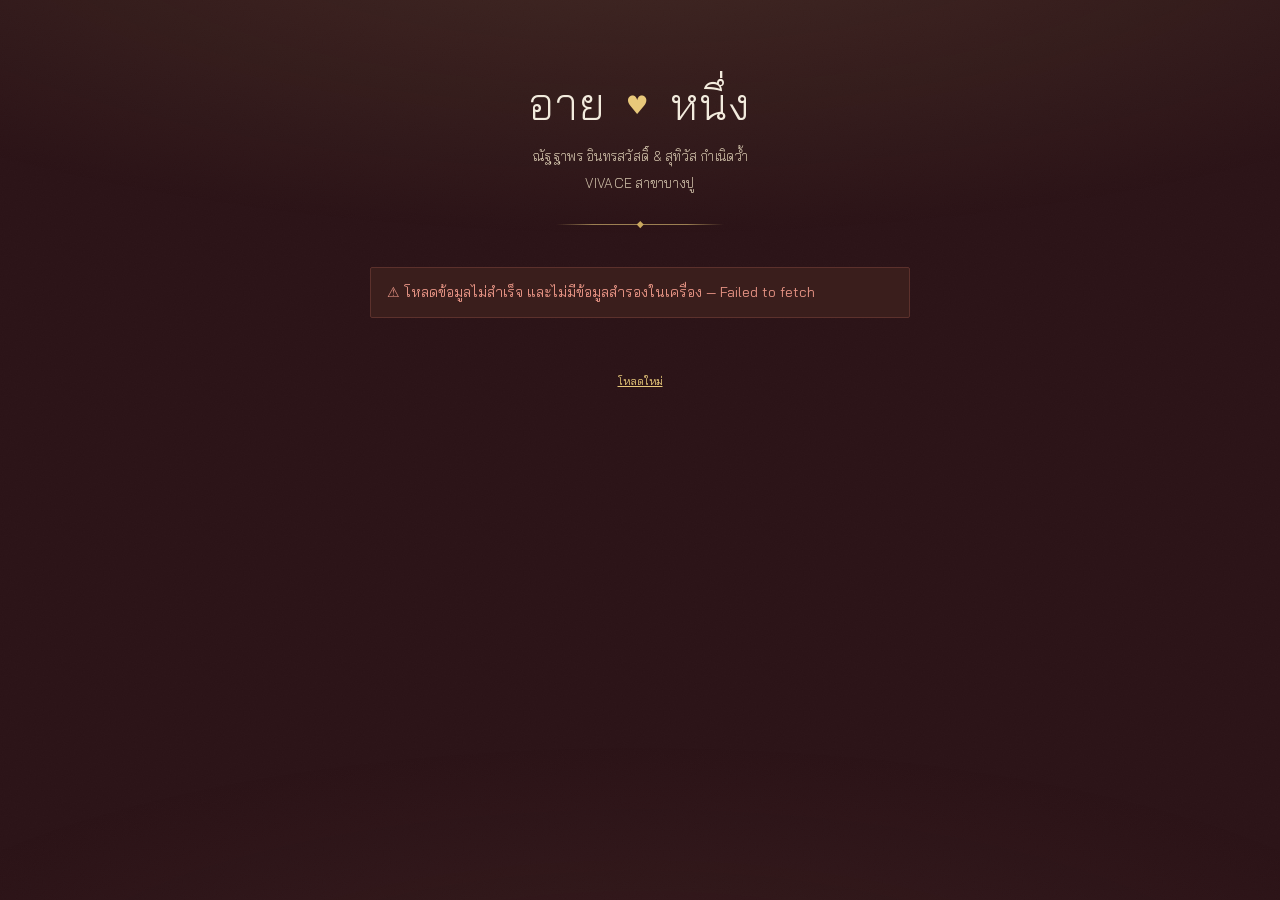
<file: index.html>
<!DOCTYPE html>
<html lang="th">
<head>
<meta charset="UTF-8">
<meta name="viewport" content="width=device-width, initial-scale=1, viewport-fit=cover">
<title>ค้นหาโต๊ะของคุณ — งานแต่งงาน</title>
<meta name="description" content="ค้นหาชื่อของคุณเพื่อดูว่านั่งโต๊ะไหนในงาน">
<meta name="theme-color" content="#2A1216">
<link rel="manifest" href="manifest.webmanifest">
<link rel="preconnect" href="https://fonts.googleapis.com">
<link rel="preconnect" href="https://fonts.gstatic.com" crossorigin>
<link href="https://fonts.googleapis.com/css2?family=Bai+Jamjuree:wght@200;300;400;500;600&display=swap" rel="stylesheet">
<link rel="stylesheet" href="css/style.css">
</head>
<body>

<div class="wrap">

  <header class="hero" id="hero">
    <!-- เดิมบรรทัดนี้เป็นวันที่คั่นด้วยจุดกลาง (20 · 09 · 2026)
         ตัดออกเพราะแขกยืนอยู่ในงานแล้ว เขารู้ว่าวันไหน — และรูปแบบนั้น
         เป็นลายเซ็นของงานที่ AI สร้าง ย้ายวันที่ไปเป็นประโยคที่ท้ายหน้าแทน -->
    <div class="hero-mark" id="heroDate" hidden></div>
    <h1 id="coupleName">ผังที่นั่งในงาน</h1>
    <p id="venueLine">VIVACE สาขาบางปู</p>
    <div class="hero-rule"></div>
  </header>

  <!-- ปุ่มย้อนกลับ — โผล่ทุกหน้ายกเว้นหน้าแรก -->
  <button class="backbar no-print" id="backBar" hidden>← ย้อนกลับ</button>

  <div id="status"></div>

  <!-- ══ หน้าแรก: ค้นหา + เลือกฝั่ง ══ -->
  <section id="homeView" hidden>
    <div class="search-box">
      <input id="q" type="search" inputmode="search" autocomplete="off"
             enterkeyhint="search" placeholder="พิมพ์ชื่อของคุณ…" aria-label="ค้นหาชื่อ">
      <button class="clear" id="clearBtn" type="button" aria-label="ล้างคำค้น" hidden>×</button>
    </div>
    <p class="hint">พิมพ์ได้ทั้งชื่อจริง ชื่อเล่น ชื่อกลุ่ม (เช่น Masuvalley) หรือเลขโต๊ะ — สะกดไม่ตรงเป๊ะก็ยังหาเจอ</p>

    <div class="results" id="results"></div>

    <div class="empty-state" id="idle">
      <!-- ช่อดอกไม้เส้นทอง วาดเป็น SVG แทนอิโมจิ 💐
           อิโมจิถูกวาดโดยผู้ผลิตมือถือแต่ละเจ้า จะคุมสีให้เข้าธีมไม่ได้เลย
           และหน้าตาต่างกันคนละแบบระหว่าง iPhone / Android / Windows -->
      <svg class="ornament" viewBox="0 0 100 96" aria-hidden="true">
        <defs>
          <linearGradient id="orn" x1="0" y1="0" x2="0" y2="1">
            <stop offset="0" stop-color="#c9a961"/>
            <stop offset="1" stop-color="#8a6c2e"/>
          </linearGradient>
        </defs>
        <g fill="none" stroke="url(#orn)" stroke-width="1.3" stroke-linecap="round" stroke-linejoin="round">
          <path d="M50 92 V 34"/>
          <g>
            <path d="M50 78 C 41 77 33 70 30 61 C 40 62 48 69 50 78 Z"/>
            <path d="M50 64 C 42 63 35 57 32 49 C 41 50 48 56 50 64 Z"/>
            <path d="M50 51 C 44 50 38 45 36 39 C 43 40 48 45 50 51 Z"/>
          </g>
          <g transform="matrix(-1,0,0,1,100,0)">
            <path d="M50 78 C 41 77 33 70 30 61 C 40 62 48 69 50 78 Z"/>
            <path d="M50 64 C 42 63 35 57 32 49 C 41 50 48 56 50 64 Z"/>
            <path d="M50 51 C 44 50 38 45 36 39 C 43 40 48 45 50 51 Z"/>
          </g>
          <g transform="translate(50,26)">
            <ellipse rx="3.1" ry="6.3" cy="-8"/>
            <ellipse rx="3.1" ry="6.3" cy="-8" transform="rotate(72)"/>
            <ellipse rx="3.1" ry="6.3" cy="-8" transform="rotate(144)"/>
            <ellipse rx="3.1" ry="6.3" cy="-8" transform="rotate(216)"/>
            <ellipse rx="3.1" ry="6.3" cy="-8" transform="rotate(288)"/>
            <circle r="3.4"/>
          </g>
        </g>
      </svg>
      <p>ยินดีต้อนรับสู่งานของเรา</p>
    </div>

    <!-- ทางเลือกสำหรับคนที่ไม่อยากพิมพ์ — จิ้มเลือกฝั่งแล้วไล่ดูโต๊ะเอา -->
    <!-- แถวคั่นเส้นแบบดัชนีท้ายเล่ม ไม่ใช่การ์ด
         การ์ดมนเหมือนกันหมดทุกใบคือลายเซ็นของงานที่ AI สร้าง และที่นี่มันบอกอะไรไม่ได้เลย
         สิ่งที่คนกำลังทำคือ "ไล่ดูรายการ" ซึ่งมีภาษาของมันอยู่แล้วคือดัชนีท้ายเล่มหนังสือ
         เดิมมีป้าย BRIDE / GROOM ตัวพิมพ์ใหญ่เว้นวรรคกว้างเหนือชื่อไทย — ตัดทิ้ง
         ไม่ได้ให้ข้อมูลอะไรเพิ่ม แขกทุกคนอ่านไทยได้อยู่แล้ว -->
    <nav class="pick" id="browsePrompt">
      <button class="pick-row bride" data-pick="bride">
        <span class="t">ฝั่งเจ้าสาว</span><span class="s" id="brideSub"></span>
      </button>
      <button class="pick-row groom" data-pick="groom">
        <span class="t">ฝั่งเจ้าบ่าว</span><span class="s" id="groomSub"></span>
      </button>
      <button class="pick-row" id="alphaBtn" hidden>
        <span class="t">ค้นจากตัวอักษรแรกของชื่อ</span><span class="s" id="alphaSub"></span>
      </button>
      <a class="pick-row no-print" href="#" id="showMapLink">
        <span class="t">ดูแผนผังทั้งงาน</span><span class="s">40 โต๊ะ</span>
      </a>
    </nav>

  </section>

  <!-- ══ หน้าเนื้อหา (รายการโต๊ะ / โต๊ะ / แขก) ══ -->
  <section id="pageView" hidden></section>

  <!-- ══ แผนผัง ══ -->
  <section id="mapSection" hidden>
    <div class="map-holder" id="mapHolder"></div>
    <!-- เดิมเป็นแค่คำอธิบายสี แต่มันหน้าตาเหมือนปุ่มจนคนพยายามกด
         เลยทำให้กดได้จริงเป็นตัวกรองแทน — ของที่ดูกดได้ต้องกดได้ -->
    <div class="map-filters" id="mapFilters"></div>
    <p class="map-filter-hint">แตะเพื่อกรองโต๊ะบนแผนผัง · แตะซ้ำเพื่อยกเลิก</p>
  </section>

  <p class="foot" id="foot"></p>
  <p class="foot sync no-print">
    <span id="syncInfo"></span>
    <button type="button" class="linkbtn" id="reloadBtn">โหลดใหม่</button>
  </p>

</div>

<!-- ปุ่มลอยสำหรับโหมด iPad ตั้งโชว์ — แขกคนถัดไปกดเริ่มใหม่ได้เองโดยไม่ต้องหาปุ่มย้อนกลับ -->
<button class="restart no-print" id="restartBtn" hidden>⟲ เริ่มใหม่</button>

<script src="js/core.js"></script>
<script src="js/seatmap.js"></script>
<script>
/* ═══════════════════════════════════════════════════════════════
   หน้าแขก

   การนำทางผูกกับ URL ทั้งหมด:
     (ว่าง)        → หน้าแรก
     ?side=bride   → รายการโต๊ะของฝั่งนั้น
     ?t=23         → รายละเอียดโต๊ะ
     ?g=<id>       → ที่นั่งของแขกคนนั้น (ลิงก์ส่วนตัว)

   ทำแบบนี้เพื่อให้ **ปุ่ม Back ของมือถือใช้ได้จริง** ไม่ใช่เด้งออกจากเว็บ
   ซึ่งสำคัญมากหน้างาน เพราะแขกส่วนใหญ่กดปุ่ม Back ของเครื่องก่อนเสมอ
   ปุ่ม "← ย้อนกลับ" บนหน้าเว็บก็เรียก history.back() ตัวเดียวกัน
═══════════════════════════════════════════════════════════════ */

let DATA  = { tables: [], guests: [] };
let INDEX = [];

let MAP_FILTER = '';   // '' | 'bride' | 'groom' | 'free' | 'full'
let MAP_HI     = 0;    // เลขโต๊ะที่ไฮไลต์อยู่ ใช้วาดแผนผังซ้ำตอนสลับตัวกรอง

/* ── ดึงข้อมูลใหม่ระหว่างงาน ──────────────────────────────────

   เดิมหน้านี้โหลดข้อมูลครั้งเดียวตอนเปิด ซึ่งพังกับวิธีใช้จริง:
   iPad ที่ตั้งไว้ตั้งแต่ 17:00 จะยังโชว์ยอดของ 17:00 ไปทั้งงาน
   ทีมงานกดนับหัวจากมือถือ iPad ก็ไม่รู้เรื่อง · เจ้าภาพเพิ่มชื่อแขก
   ที่มาเซอร์ไพรส์ iPad ก็ยังหาไม่เจอ · สองเครื่องโชว์เลขไม่ตรงกัน

   จึงดึงใหม่เงียบ ๆ ทุก 60 วิ โดยมีกติกา:
     • ไม่ดึงตอนมีคำสั่งเขียนค้างอยู่ (กันยอดกระพริบกลับไปค่าเก่า)
     • ไม่ดึงตอนแท็บถูกซ่อน (ประหยัดโควตาและแบต)
     • เทียบลายนิ้วมือข้อมูลก่อนวาดใหม่ — ข้อมูลเหมือนเดิมก็ไม่ต้องแตะหน้าจอ
     • ล้มเหลวก็เงียบ ใช้ของเดิมต่อ แขกไม่ต้องเห็น error ที่ทำอะไรไม่ได้อยู่ดี   */

const REFRESH_MS = 60000;
/* BUSY เป็น "ตัวนับ" ไม่ใช่ true/false โดยตั้งใจ
   บน iPad มีคนกดพร้อมกันสองคนได้ ถ้าเป็น boolean คำสั่งที่เสร็จก่อนจะปลดธง
   ทั้งที่ของอีกคนยังลอยอยู่ แล้ว auto-refresh จะแทรกเข้ามาทับ */
let BUSY = 0;          // จำนวนคำสั่งเขียนที่ยังค้างอยู่
let WRITE_SEQ = 0;     // ขยับทุกครั้งที่เขียนเสร็จ — ใช้ทิ้งคำตอบเก่าที่มาช้า
let REFRESHING = false;// มีการดึงข้อมูลอัตโนมัติค้างอยู่ กันไม่ให้ซ้อนกันเอง
let LAST_SIG = '';     // ลายนิ้วมือข้อมูลชุดล่าสุดที่วาดไปแล้ว

const $ = function (id) { return document.getElementById(id); };

/* ── โหมด Kiosk (iPad ตั้งโชว์หน้างาน) ────────────────────────

   เปิดครั้งเดียวด้วย ?kiosk=1 แล้วจำไว้ใน localStorage
   (ไม่ใช้ sessionStorage เพราะ iPad ที่เพิ่มเว็บลงหน้าจอโฮมแล้วปิด-เปิดใหม่
    sessionStorage จะหาย แล้วโหมดจะหลุดเงียบ ๆ โดยไม่มีใครรู้)

   ปิดด้วย ?kiosk=0 — มือถือทีมงานที่เปิดลิงก์ปกติจะไม่โดนผลกระทบ

   แก้ 2 ปัญหาของการตั้งเครื่องทิ้งไว้:
     1. หน้าจอค้างผลของคนก่อนหน้า → ไม่มีใครแตะ 90 วิ เด้งกลับหน้าแรกเอง
     2. จอ iPad ดับเอง → ขอ Wake Lock ไว้                                  */

const KIOSK = (function () {
  try {
    const q = new URLSearchParams(location.search);
    const p = q.get('kiosk');
    if (p === '1') localStorage.setItem('kiosk', '1');
    if (p === '0') localStorage.removeItem('kiosk');

    /* ⚠️ ลบเฉพาะ ?kiosk ออก ไม่ใช่ล้างทั้ง query
       เดิมเขียน replaceState(..., location.pathname) ซึ่งทิ้ง ?t= ?g= ?side= ไปด้วย
       เปิด ?t=5&kiosk=1 แล้วเลขโต๊ะหายเงียบ ๆ เด้งกลับหน้าแรก
       (ยืนยันด้วยการเปิดจริงแล้ว) */
    if (p !== null) {
      q.delete('kiosk');
      const rest = q.toString();
      history.replaceState({ d: 0 }, '', location.pathname + (rest ? '?' + rest : ''));
    }
    return localStorage.getItem('kiosk') === '1';
  } catch (e) {
    return false;   // โหมดส่วนตัว/ปิด storage — ถือว่าไม่ใช่ kiosk
  }
})();

const IDLE_MS = 90000;   // 90 วิ — ตัวจับเวลาเริ่มนับใหม่ทุกครั้งที่แตะหรือเลื่อนจอ
                         // เผื่อเวลาให้อ่านรายชื่อทั้งโต๊ะจบก่อนจอเด้งกลับ
let idleTimer = null;
let wakeLock = null;

function armIdle() {
  if (!KIOSK) return;
  clearTimeout(idleTimer);
  idleTimer = setTimeout(resetKiosk, IDLE_MS);
}

function resetKiosk() {
  els.q.value = '';
  els.clear.hidden = true;

  /* ⚠️ ต้องล้างประวัติของแขกคนก่อนหน้าด้วย ไม่ใช่แค่เขียนทับรายการปัจจุบัน
     เดิมใช้ replace อย่างเดียว รายการที่แขกคนก่อน push ไว้ยังค้างอยู่
     คนถัดไปเดินมากดปุ่มย้อนกลับของ iPad จะเห็นชื่อและโต๊ะของคนก่อนหน้า
     ซึ่งเป็นเรื่องความเป็นส่วนตัวบนเครื่องที่ใช้ร่วมกันทั้งงาน

     ถอยกลับไปให้สุดก่อน แล้วค่อยเขียนทับด้วยหน้าแรก
     go(-n) เป็นคำสั่งแบบไม่รอผล จึงต้องรอ popstate จบก่อนค่อย replace */
  const depth = (history.state && history.state.d) || 0;
  if (depth > 0) {
    const done = function () {
      window.removeEventListener('popstate', done);
      navigate('', true);
    };
    window.addEventListener('popstate', done);
    history.go(-depth);
    // เผื่อเบราว์เซอร์ไม่ยิง popstate (เช่นไม่มีอะไรให้ถอยจริง)
    setTimeout(function () {
      window.removeEventListener('popstate', done);
      navigate('', true);
    }, 400);
    return;
  }
  navigate('', true);
}

/** กันจอ iPad ดับระหว่างงาน — ต้องขอใหม่ทุกครั้งที่กลับมาเห็นหน้าจอ */
async function keepAwake() {
  if (!KIOSK || !('wakeLock' in navigator)) return;
  try {
    wakeLock = await navigator.wakeLock.request('screen');
  } catch (e) {
    // เบราว์เซอร์ไม่รองรับ หรือแบตโหมดประหยัด — ไม่ใช่เรื่องคอขาดบาดตาย
    // สำรองไว้: ตั้ง "ล็อกอัตโนมัติ: ไม่เลย" ใน Settings ของ iPad
  }
}

const els = {
  hero: $('hero'), back: $('backBar'), status: $('status'),
  home: $('homeView'), page: $('pageView'),
  q: $('q'), clear: $('clearBtn'), results: $('results'), idle: $('idle'),
  prompt: $('browsePrompt'), mapSec: $('mapSection'), map: $('mapHolder'), foot: $('foot')
};

/* ── เริ่มต้น ─────────────────────────────────────────────── */

(async function init() {
  // เจ้าสาวขึ้นก่อนเจ้าบ่าวทั้งชื่อเล่นและชื่อจริง — Nueng กำหนดเอง
  const G = CONFIG.couple.groom, B = CONFIG.couple.bride;

  // แยกหัวใจออกมาเป็น element ของตัวเอง เพื่อทำสีทองแยกจากชื่อได้
  // (ใช้ textContent ทั้งก้อนแบบเดิมจะย้อมสีเฉพาะหัวใจไม่ได้)
  $('coupleName').innerHTML =
    esc(B.nick || B.name) + ' <span class="heart">♥</span> ' + esc(G.nick || G.name);
  document.title = 'ค้นหาโต๊ะของคุณ — งานแต่ง ' + (B.nick || B.name) + ' & ' + (G.nick || G.name);
  // วันที่ย้ายขึ้นไปเป็นบรรทัดบนสุดในรูปตัวเลข — เป็นจุดที่สายตาแตะก่อนชื่อ
  // และตัวเลขละตินใน Cormorant คือของที่สวยที่สุดในชุดฟอนต์นี้
  // ต้องตรวจรูปแบบก่อน — ถ้าใครแก้ CONFIG.weddingDate เป็นรูปแบบอื่น
  // การ split('-') จะได้ undefined แล้วบรรทัดเด่นที่สุดของหน้าแรกจะขึ้นว่า
  // "undefined · undefined · undefined" ให้แขกทั้งงานเห็น
  const wd = String(CONFIG.weddingDate || '');
  if (/^\d{4}-\d{2}-\d{2}$/.test(wd)) {
    const d = wd.split('-');
    $('heroDate').innerHTML = d[2] + ' &middot; ' + d[1] + ' &middot; ' + d[0];
  } else {
    $('heroDate').textContent = wd;
  }
  $('venueLine').innerHTML =
    esc(B.name) + ' &amp; ' + esc(G.name) + '<br>' + esc(CONFIG.venue);

  els.status.innerHTML = '<div class="spinner"></div>';

  try {
    DATA  = await loadData();
    INDEX = buildIndex(DATA.guests, DATA.tables);
    showSourceNote(DATA);
  } catch (err) {
    els.status.innerHTML = '<div class="notice notice-error">⚠️ ' + esc(err.message) + '</div>';
    return;
  }

  // ไม่โชว์จำนวนรายชื่อรวมด้วยเหตุผลเดียวกับป้ายใต้ปุ่มเลือกฝั่ง
  els.foot.textContent = CONFIG.totalTables + ' โต๊ะ · ' + CONFIG.venue;

  LAST_SIG = dataSignature(DATA);
  markSynced(DATA);

  bind();
  render();

  setInterval(autoRefresh, REFRESH_MS);
  // กลับมามองจอเมื่อไหร่ให้ดึงทันที ไม่ต้องรอครบรอบ —
  // เคสจริงคือ iPad ถูกปลุกขึ้นมาแล้วแขกใช้เลย
  document.addEventListener('visibilitychange', function () {
    if (document.visibilityState === 'visible') autoRefresh();
  });
})();

/** ลายนิ้วมือของข้อมูล — เอาไว้ดูว่ามีอะไรเปลี่ยนจริงไหมก่อนวาดหน้าจอใหม่
 *
 * ⚠️ ต้องนับสถานะของแขกรายคนด้วย ห้ามนับแค่จำนวน
 * เดิมใช้แค่ guests.length ผลคือ:
 *   - แอดมินย้ายแขกจากโต๊ะ 12 ไป 14 → ไม่มีอะไรในลายนิ้วมือเปลี่ยน
 *     คนที่เปิดหน้าตัวเองค้างไว้เห็น "โต๊ะ 12" ไปตลอดงาน แล้วเดินผิดโต๊ะจริง
 *   - เช็คอินคนที่โต๊ะเต็มแล้ว → ยอดนับหัวชนเพดาน ไม่ขยับ → ป้าย "มาถึงแล้ว" ไม่ขึ้น
 *   - แก้ชื่อผิด/เพิ่มชื่อเล่น → ไม่ขึ้นเลย
 * สายอักขระยาวขึ้นก็จริง (แขก 400 คน ≈ 20KB) แต่เทียบกันแค่นาทีละครั้งในหน่วยความจำ */
function dataSignature(d) {
  const tables = (d.tables || []).map(function (t) {
    return t.no + ':' + (t.arrived || 0) + ':' + t.group + ':' + t.side + ':' + t.seats;
  }).join('|');
  const guests = (d.guests || []).map(function (g) {
    return g.id + ':' + g.tableNo + ':' + (g.checkedIn ? 1 : 0) + ':' + g.fullName + ':' + g.nickname;
  }).join('|');
  return tables + '#' + guests;
}

function markSynced(d) {
  const el = $('syncInfo');
  if (!el) return;
  const when = timeAgo(d.savedAt) || 'เมื่อสักครู่';
  el.textContent = d.from === 'network'
    ? 'ข้อมูลอัปเดต ' + when + ' · '
    : '📶 ออฟไลน์ — ข้อมูลจาก ' + when + ' · ';
}

async function autoRefresh() {
  if (BUSY || REFRESHING || document.visibilityState !== 'visible') return;

  // จำไว้ว่าตอนเริ่มดึง มีการเขียนไปแล้วกี่ครั้ง
  // ถ้าระหว่างรอ แขกกดปุ่มจนเลขเปลี่ยน ตัวนับจะขยับ แล้วเราจะทิ้งคำตอบนี้
  const seq = WRITE_SEQ;
  REFRESHING = true;

  try {
    const fresh = await loadData({ timeout: 9000 });
    markSynced(fresh);

    // ได้ cache กลับมาแปลว่าเน็ตไม่ติด — ของเดิมบนจอใหม่กว่าหรือเท่ากันอยู่แล้ว
    if (fresh.from !== 'network') return;

    // ⚠️ ด่านนี้สำคัญมาก — GAS ตอบช้า 3-4 วิ
    // แขกกด "มาถึงแล้ว +2" ระหว่างที่คำขอนี้ยังลอยอยู่ → เลขขึ้นเป็น 7
    // แล้วคำตอบเก่า (ยังเป็น 5) มาถึงทีหลัง ถ้าเอามาใช้ เลขจะเด้งกลับเป็น 5
    // แขกนึกว่าไม่สำเร็จ กดซ้ำอีก 2 → กลายเป็น 9 นับหัวเกินจริง
    if (BUSY || seq !== WRITE_SEQ) return;

    const sig = dataSignature(fresh);
    if (sig === LAST_SIG) return;

    DATA  = fresh;
    INDEX = buildIndex(DATA.guests, DATA.tables);

    // วาดสำเร็จค่อยจำลายนิ้วมือ — ถ้าวาดไม่ได้ (แขกกำลังจิ้มดรอปดาวน์ค้างอยู่)
    // ต้องปล่อยให้รอบหน้าลองใหม่ ไม่งั้นหน้าจะค้างจนกว่าข้อมูลจะเปลี่ยนอีกรอบ
    LAST_SIG = refreshView() ? sig : '';
  } catch (err) {
    // เงียบโดยตั้งใจ — แขกที่ยืนอยู่หน้า iPad ทำอะไรกับ error นี้ไม่ได้อยู่แล้ว
  } finally {
    REFRESHING = false;
  }
}

/**
 * วาดเฉพาะส่วนที่ผูกกับข้อมูล โดยไม่เด้งจอกลับขึ้นบนและไม่รีเซ็ตสิ่งที่แขกกำลังทำ
 * (ถ้าเรียก render() ตรง ๆ หน้าจอจะกระโดดกลางคันทุกนาที ซึ่งน่ารำคาญกว่าข้อมูลเก่า)
 */
/**
 * วาดหน้าปัจจุบันใหม่จากข้อมูลชุดล่าสุด — คืน true ถ้าวาดจริง
 *
 * ⚠️ ลำดับการตรวจต้องตรงกับ render() เป๊ะ ๆ
 * เดิมที่นี่เช็ค t ก่อน g แต่ render() เช็ค g ก่อน t → ลิงก์ที่มีทั้งสองค่า
 * จะเปิดมาเป็นหน้าแขก แล้วพอ auto-refresh ทำงานรอบแรกก็เด้งเป็นหน้าโต๊ะเอง
 * และเดิมไม่มีสาขา alpha เลย → หน้ารายชื่อตามตัวอักษรค้างอยู่กับข้อมูลตอนเปิดหน้า
 */
function refreshView() {
  const p = new URLSearchParams(location.search);
  const gid   = p.get('g');
  const t     = Number(p.get('t'));
  const side  = p.get('side');
  const alpha = p.get('alpha');

  if (gid) {
    const g = INDEX.find(function (x) { return x.id === gid; });
    if (g) { viewGuest(g, true); return true; }
    // หา id ไม่เจอ → render() ปล่อยตกไปหน้าแรก ที่นี่ต้องตกด้วย
    // เดิมวาดแค่แผนผังแล้ว return true ทำให้ตัวเลขบนหน้าแรกค้างทั้งงาน
    // เมื่อมีคนเปิดลิงก์ ?g= เก่าที่ชื่อถูกลบไปแล้ว
  }
  if (validTableNo(t)) {
    // ถ้าแขกกำลังเลือกดรอปดาวน์อยู่ อย่าเพิ่งวาดทับ — รอรอบหน้า
    // คืน false เพื่อไม่ให้จำลายนิ้วมือ ไม่งั้นรอบหน้าจะคิดว่า "ไม่มีอะไรเปลี่ยน" แล้วข้ามไป
    const busyEl = document.activeElement;
    if (busyEl && busyEl.closest && busyEl.closest('#counter')) { drawMap(t); return false; }

    // วาดทั้งหน้าใหม่ ไม่ใช่แค่แผงนับหัว — ไม่งั้นป้าย "มาถึงแล้ว"
    // ในรายชื่อจะไม่อัปเดตเวลามีคนเช็คอิน
    viewTable(t, side, true);
    return true;
  }
  if (side === 'bride' || side === 'groom') { viewBrowse(side, true); return true; }
  if (alpha) { alpha === '1' ? viewLetters(true) : viewLetter(alpha, true); return true; }

  drawSidePick();
  runSearch();
  return true;
}

/** บอกตรง ๆ เมื่อข้อมูลที่เห็นมาจาก cache ไม่ใช่ของสด — อย่าให้แขกเข้าใจผิด */
function showSourceNote(d) {
  if (d.from === 'network') { els.status.innerHTML = ''; return; }

  if (d.from === 'demo') {
    els.status.innerHTML =
      '<div class="notice notice-warn">🧪 <b>โหมดตัวอย่าง</b> — รายชื่อสมมติสำหรับดูหน้าตาเว็บ ' +
      'ยังไม่ได้เชื่อมกับ Google Sheet</div>';
    return;
  }

  const when = timeAgo(d.savedAt);
  els.status.innerHTML =
    '<div class="notice ' + (d.stale ? 'notice-warn' : 'notice-info') + '">' +
    '📶 ตอนนี้ออฟไลน์ — แสดงข้อมูลที่บันทึกไว้' + (when ? 'เมื่อ ' + esc(when) : '') +
    (d.stale ? ' ข้อมูลอาจไม่ใช่ล่าสุด' : '') + '</div>';
}

function thaiDate(iso) {
  const M = ['ม.ค.','ก.พ.','มี.ค.','เม.ย.','พ.ค.','มิ.ย.','ก.ค.','ส.ค.','ก.ย.','ต.ค.','พ.ย.','ธ.ค.'];
  const d = new Date(iso);
  if (isNaN(d)) return iso;
  return d.getDate() + ' ' + M[d.getMonth()] + ' ' + (d.getFullYear() + 543);
}

/* ── การนำทาง ─────────────────────────────────────────────── */

function navigate(qs, replace) {
  const url = qs ? location.pathname + '?' + qs : location.pathname;
  const depth = ((history.state && history.state.d) || 0) + (replace ? 0 : 1);
  history[replace ? 'replaceState' : 'pushState']({ d: depth }, '', url);
  render();
}

/**
 * ย้อนกลับหนึ่งขั้น
 * ถ้าแขกเปิดเข้ามาด้วยลิงก์ตรง (?g=... จาก LINE) จะไม่มีประวัติให้ถอย
 * กรณีนั้นพากลับหน้าแรกแทน ไม่ใช่เด้งออกจากเว็บไปหน้าอื่น
 */
function goBack() {
  if (((history.state && history.state.d) || 0) > 0) history.back();
  else navigate('', true);
}

window.addEventListener('popstate', render);

function bind() {
  els.back.addEventListener('click', goBack);

  if (KIOSK) {
    document.body.classList.add('is-kiosk');
    $('restartBtn').addEventListener('click', resetKiosk);

    // นับเวลาว่างใหม่ทุกครั้งที่มีคนแตะจอ — ไม่ใช้ click เพราะปัดเลื่อนอ่านก็ถือว่ายังใช้อยู่
    ['pointerdown', 'keydown', 'touchstart', 'scroll'].forEach(function (ev) {
      window.addEventListener(ev, armIdle, { passive: true });
    });

    keepAwake();
    document.addEventListener('visibilitychange', function () {
      if (document.visibilityState === 'visible') keepAwake();
    });
  }

  let timer = null;
  els.q.addEventListener('input', function () {
    els.clear.hidden = !els.q.value;
    clearTimeout(timer);
    timer = setTimeout(runSearch, 110);
  });
  els.clear.addEventListener('click', function () {
    els.q.value = ''; els.clear.hidden = true; els.q.focus(); runSearch();
  });

  document.querySelectorAll('[data-pick]').forEach(function (b) {
    b.addEventListener('click', function () { navigate('side=' + b.dataset.pick); });
  });

  $('alphaBtn').addEventListener('click', function () { navigate('alpha=1'); });

  $('showMapLink').addEventListener('click', function (e) {
    e.preventDefault();
    drawMap(0);
    els.mapSec.hidden = false;
    els.mapSec.scrollIntoView({ behavior: 'smooth' });
  });

  $('reloadBtn').addEventListener('click', async function () {
    const b = this, label = b.textContent;
    b.disabled = true; b.textContent = 'กำลังโหลด…';
    LAST_SIG = '';              // บังคับให้วาดใหม่ แม้ข้อมูลจะเหมือนเดิม
    await autoRefresh();
    b.disabled = false; b.textContent = label;
  });
}

/** อ่าน URL แล้วแสดงหน้าที่ตรงกัน — ทางเข้าเดียวของการเปลี่ยนหน้าทั้งเว็บ */
/** เลขโต๊ะที่ใช้ได้จริง — ต้องเป็นจำนวนเต็ม 1..40
 *  เดิมเช็คแค่ช่วง ทำให้ ?t=20.5 เปิดหน้า "โต๊ะ 20.5" ได้ พร้อมปุ่มแจ้งมาถึงที่กดได้
 *  แล้วเซิร์ฟเวอร์ค่อยปฏิเสธทีหลัง — เสียเวลาแขกเปล่า ๆ
 *  เกณฑ์เดียวกับ tablePos() ใน core.js และ validTable() ใน Code.gs */
function validTableNo(n) {
  return Number.isInteger(n) && n >= 1 && n <= CONFIG.totalTables;
}

function render() {
  const p = new URLSearchParams(location.search);
  const gid   = p.get('g');
  const t     = Number(p.get('t'));
  const side  = p.get('side');
  const alpha = p.get('alpha');

  els.home.hidden = true;
  els.page.hidden = true;
  els.mapSec.hidden = true;
  els.page.innerHTML = '';

  if (gid) {
    const g = INDEX.find(function (x) { return x.id === gid; });
    if (g) return viewGuest(g);
  }
  if (validTableNo(t)) return viewTable(t, side);
  if (side === 'bride' || side === 'groom') return viewBrowse(side);
  if (alpha) return alpha === '1' ? viewLetters() : viewLetter(alpha);

  return viewHome();
}

/** quiet = วาดใหม่จาก auto-refresh — ห้ามเด้งจอกลับขึ้นบนกลางที่แขกกำลังอ่าน */
function chrome(isHome, quiet) {
  els.back.hidden = isHome;
  els.hero.classList.toggle('compact', !isHome);
  // ปุ่ม "เริ่มใหม่" โผล่เฉพาะตอนหลงอยู่หน้าลึก ๆ — หน้าแรกไม่ต้องมีให้รก
  $('restartBtn').hidden = !KIOSK || isHome;

  // ⚠️ ปิดแอนิเมชันตอนวาดเงียบ (auto-refresh) — สำคัญกว่าที่คิด
  // การ์ดถูกสร้างใหม่ทั้งก้อนด้วย innerHTML ทุกครั้ง แอนิเมชัน rise จึงเล่นใหม่เสมอ
  // และตั้งแต่ลายนิ้วมือข้อมูลนับสถานะแขกด้วย มันจะเปลี่ยนทุกครั้งที่มีใครเช็คอิน
  // ที่ไหนก็ตามในงาน = มือถือแขกทุกเครื่องกะพริบเป็นหน้าว่างแล้วจางกลับ นาทีละครั้งทั้งงาน
  document.body.classList.toggle('quiet-draw', !!quiet);

  if (!quiet) {
    armIdle();
    window.scrollTo({ top: 0, behavior: 'smooth' });
  }
}

/* ── หน้าแรก ──────────────────────────────────────────────── */

function viewHome() {
  chrome(true);
  els.home.hidden = false;
  MAP_FILTER = '';   // กลับหน้าแรกแล้วเริ่มใหม่หมด ไม่ให้ตัวกรองของคนก่อนค้าง
  drawSidePick();
  runSearch();
}

/**
 * ป้ายใต้ปุ่มเลือกฝั่ง
 *
 * จงใจไม่โชว์ "จำนวนรายชื่อในระบบ" — เพราะระหว่างที่ยังกรอกรายชื่อไม่ครบ
 * ตัวเลขนั้นจะดูเหมือนจำนวนแขกจริงของฝั่งนั้น ซึ่งทำให้เข้าใจผิด
 * โชว์แค่จำนวนโต๊ะ (คงที่ เชื่อถือได้) กับยอดคนที่มาถึงแล้ว (นับจากหน้างานจริง)
 */
function drawSidePick() {
  ['bride', 'groom'].forEach(function (side) {
    const tables = tablesOfSide(side);
    const arrived = tables.reduce(function (s, t) { return s + (t.arrived || 0); }, 0);
    $(side + 'Sub').textContent = tables.length + ' โต๊ะ' +
      (arrived ? ' · มาแล้ว ' + arrived + ' คน' : '');
  });

  // ยังไม่ได้ระบุฝั่งให้โต๊ะไหนเลย → ซ่อนปุ่มไว้ ดีกว่าให้กดแล้วเจอหน้าเปล่า
  els.prompt.hidden = tablesOfSide('bride').length + tablesOfSide('groom').length === 0;

  // ปุ่มตัวอักษรโผล่เฉพาะตอนมีรายชื่อจริง — ไม่มีชื่อก็ไม่มีอะไรให้ไล่ดู
  const letters = lettersOf(DATA.guests);
  $('alphaBtn').hidden = letters.length === 0;
  $('alphaSub').textContent = letters.length + ' ตัวอักษร · ' + DATA.guests.length + ' ท่าน';
}

function tablesOfSide(side) {
  return DATA.tables.filter(function (t) { return tableSide(t.no, DATA.tables) === side; });
}

/* ── ค้นหา ────────────────────────────────────────────────── */

function runSearch() {
  const q = els.q.value.trim();

  if (!q) {
    els.results.innerHTML = '';
    els.idle.hidden = false;
    drawSidePick();
    return;
  }
  els.idle.hidden = true;
  els.prompt.hidden = true;

  // ค้นทั้งสองอย่างพร้อมกัน — คนพิมพ์ "HONDA" อาจหมายถึงโต๊ะ ไม่ใช่คน
  const tHits = searchTables(DATA.tables, q, 12);
  const gHits = searchGuests(INDEX, q, 25);

  if (!tHits.length && !gHits.length) {
    els.results.innerHTML =
      '<div class="empty-state">' +
        '<div class="big">🔍</div>' +
        '<p>ไม่พบ "' + esc(q) + '"</p>' +
        '<p style="font-size:13px">ลองพิมพ์แค่ชื่อจริง ชื่อเล่น ชื่อกลุ่ม หรือเลขโต๊ะดูครับ<br>' +
        'หรือกดเลือกฝั่งด้านล่างเพื่อไล่ดูโต๊ะเอง</p>' +
      '</div>';
    els.prompt.hidden = false;
    return;
  }

  // ใส่หัวข้อคั่นเฉพาะตอนมีผลทั้งสองแบบ — ถ้ามีอย่างเดียวหัวข้อก็เป็นแค่ของรก
  const both = tHits.length && gHits.length;
  let html = '';

  if (tHits.length) {
    html += (both ? '<div class="res-head">โต๊ะ</div>' : '') +
            tHits.map(tableCardHtml).join('');
  }
  if (gHits.length) {
    html += (both ? '<div class="res-head">รายชื่อแขก</div>' : '') +
            gHits.map(guestCardHtml).join('');
  }
  els.results.innerHTML = html;

  els.results.querySelectorAll('[data-tbl]').forEach(function (b) {
    b.addEventListener('click', function () { navigate('t=' + b.dataset.tbl); });
  });
  els.results.querySelectorAll('[data-gid]').forEach(function (b) {
    b.addEventListener('click', function () { navigate('g=' + encodeURIComponent(b.dataset.gid)); });
  });
}

/** การ์ดโต๊ะ — ใช้ทั้งในผลค้นหาและในหน้าไล่ดูทีละฝั่ง จะได้หน้าตาเหมือนกันเสมอ */
function tableCardHtml(t) {
  const side = tableSide(t.no, DATA.tables);
  const a = t.arrived || 0;
  const full = a >= t.seats;

  return '' +
    '<button class="card guest-card table-card" data-tbl="' + t.no + '">' +
      '<span class="tno ' + (side || '') + '"><small>โต๊ะ</small>' + t.no + '</span>' +
      '<span class="guest-info">' +
        '<span class="guest-name">' + esc(t.group || 'ยังไม่ระบุกลุ่ม') + '</span>' +
        '<span class="guest-meta">' +
          esc([SIDE_LABEL[side], tableSummary(t.no, DATA.tables).line].filter(Boolean).join(' · ')) +
        '</span>' +
      '</span>' +
      '<span class="seats' + (full ? ' is-full' : '') + '">' +
        '<b>' + a + '</b>มาแล้ว<br><small>จาก ' + t.seats + ' ที่</small></span>' +
    '</button>';
}

function guestCardHtml(g) {
  // แถวที่พิมพ์ชื่อลงชีตตรง ๆ โดยไม่มี ID จะกดไม่ได้ (render หา g= ว่าง ๆ ไม่เจอ)
  // เดิมยังวาดเป็นปุ่มอยู่ กดแล้วเด้งกลับหน้าแรกเงียบ ๆ แถมเปลืองประวัติย้อนกลับอีกครั้ง
  if (!g.id) return '' +
    '<div class="card guest-card" style="cursor:default">' +
      '<span class="tno ' + (g.side || '') + '"><small>โต๊ะ</small>' + (g.tableNo || '?') + '</span>' +
      '<span class="guest-info"><span class="guest-name">' + esc(g.fullName) + '</span>' +
      '<span class="guest-meta">กรุณาแจ้งโต๊ะต้อนรับ</span></span></div>';

  const meta = [];
  if (g.side) meta.push(SIDE_LABEL[g.side]);
  if (g.group) meta.push(g.group);

  return '' +
    '<button class="card guest-card" data-gid="' + esc(g.id) + '">' +
      '<span class="tno ' + (g.side || '') + '"><small>โต๊ะ</small>' + (g.tableNo || '?') + '</span>' +
      '<span class="guest-info">' +
        '<span class="guest-name">' + esc(g.fullName) +
          (g.nickname ? ' <span class="nick">(' + esc(g.nickname) + ')</span>' : '') +
        '</span>' +
        '<span class="guest-meta">' + esc(meta.join(' · ')) + '</span>' +
      '</span>' +
    '</button>';
}

/* ── ค้นจากตัวอักษรแรกของชื่อ ─────────────────────────────── */

function viewLetters(quiet) {
  chrome(false, quiet);

  const letters = lettersOf(DATA.guests);

  els.page.innerHTML = '' +
    '<div class="browse-head"><h2>ชื่อของคุณขึ้นต้นด้วยตัวอะไร<br>' +
      '<span class="count">แตะตัวอักษรแรกของชื่อจริง</span></h2></div>' +
    (letters.length
      ? '<div class="alpha-grid">' + letters.map(function (l) {
          return '<button class="alpha-key" data-letter="' + esc(l.letter) + '">' +
                   '<b>' + esc(l.letter) + '</b><i>' + l.count + '</i></button>';
        }).join('') + '</div>' +
        '<p class="map-filter-hint">แสดงเฉพาะตัวอักษรที่มีรายชื่ออยู่จริง</p>'
      : '<div class="empty-state"><p>ยังไม่มีรายชื่อในระบบ</p></div>');

  els.page.hidden = false;

  els.page.querySelectorAll('[data-letter]').forEach(function (b) {
    b.addEventListener('click', function () {
      navigate('alpha=' + encodeURIComponent(b.dataset.letter));
    });
  });
}

function viewLetter(letter, quiet) {
  chrome(false, quiet);

  const list = guestsByLetter(INDEX, letter);

  els.page.innerHTML = '' +
    '<div class="browse-head"><h2>ชื่อขึ้นต้นด้วย “' + esc(letter) + '”<br>' +
      '<span class="count">' + list.length + ' ท่าน</span></h2></div>' +
    (list.length
      ? '<div class="results">' + list.map(guestCardHtml).join('') + '</div>'
      : '<div class="empty-state"><p>ไม่มีรายชื่อที่ขึ้นต้นด้วยตัวนี้</p></div>');

  els.page.hidden = false;

  els.page.querySelectorAll('[data-gid]').forEach(function (b) {
    b.addEventListener('click', function () { navigate('g=' + encodeURIComponent(b.dataset.gid)); });
  });
}

/* ── รายการโต๊ะทีละฝั่ง ───────────────────────────────────── */

function viewBrowse(side, quiet) {
  chrome(false, quiet);

  const tables = tablesOfSide(side);
  const arrived = tables.reduce(function (s, t) { return s + (t.arrived || 0); }, 0);
  const cards = tables.map(tableCardHtml).join('');

  els.page.innerHTML = '' +
    '<div class="browse-head">' +
      '<h2>' + esc(SIDE_LABEL[side]) + '<br>' +
        '<span class="count">' + tables.length + ' โต๊ะ' +
        (arrived ? ' · มาแล้ว ' + arrived + ' คน' : '') + '</span></h2>' +
    '</div>' +
    '<div class="group-note">กดที่โต๊ะของคุณเพื่อดูรายละเอียดและกดแจ้งว่ามาถึงแล้ว</div>' +
    '<div class="results">' + (cards || '<div class="empty-state"><p>ยังไม่มีโต๊ะในฝั่งนี้</p></div>') + '</div>';

  els.page.hidden = false;
  els.mapSec.hidden = false;
  drawMap(0);

  els.page.querySelectorAll('[data-tbl]').forEach(function (b) {
    b.addEventListener('click', function () { navigate('t=' + b.dataset.tbl + '&side=' + side); });
  });
}

/* ── รายละเอียดโต๊ะ + ปุ่มนับหัว ──────────────────────────── */

function viewTable(no, side, quiet) {
  chrome(false, quiet);

  const meta = DATA.tables.find(function (t) { return t.no === no; }) || { seats: 10, arrived: 0 };
  const s = tableSide(no, DATA.tables);
  const p = tablePos(no);
  const mates = INDEX.filter(function (x) { return x.tableNo === no; })
                     .sort(function (a, b) { return a.fullName.localeCompare(b.fullName, 'th'); });

  els.page.innerHTML = '' +
    '<div class="found">' +
      '<div class="big-table">' + no + '</div>' +
      '<div class="big-label">โต๊ะ</div>' +
      '<div class="side-pill ' + (s || '') + '">' +
        esc([SIDE_LABEL[s], meta.group].filter(Boolean).join(' · ') || 'โต๊ะสำรอง') + '</div>' +

      (p ? '<div class="wayfind"><b>วิธีเดินไปโต๊ะ</b>' + esc(wayfinding(no)) + '</div>' : '') +

      '<div class="counter" id="counter"></div>' +

      '<div class="tablemates">' +
        // ไม่ขึ้น "0 ท่าน" ให้ดูเงียบ ๆ ตอนยังกรอกรายชื่อไม่ครบ
        '<h4>รายชื่อในโต๊ะนี้' + (mates.length ? ' ' + mates.length + ' ท่าน' : '') + '</h4>' +
        (mates.length
          ? '<ul class="mate-list">' + mates.map(mateRowHtml).join('') + '</ul>' +
            '<p class="mate-note">แตะชื่อเพื่อแจ้งว่ามาถึงแล้ว — มากันหลายคนแตะได้ทีละชื่อ</p>'
          : '<p style="font-size:14px;color:var(--ink-soft)">ยังไม่มีรายชื่อในโต๊ะนี้</p>') +
      '</div>' +
    '</div>';

  els.page.hidden = false;
  els.mapSec.hidden = false;
  drawCounter(no);
  drawMap(no);
  bindMateRows();
  // ไม่ลากจอลงไปหาแผนผัง — เปิดหน้ามาต้องเห็นเลขโต๊ะกับวิธีเดินก่อน
  // ซึ่งอยู่บนสุด ส่วนแผนผังเป็นของประกอบ ใครอยากดูค่อยเลื่อนลงเอง
}

/** แถวรายชื่อหนึ่งคน — แตะเพื่อแจ้งว่ามาถึง · แตะซ้ำเพื่อยกเลิก */
function mateRowHtml(m, meId) {
  const done = !!m.checkedIn;
  const cls = ['mate'];
  if (done) cls.push('is-in');
  if (meId && m.id === meId) cls.push('me');

  const name = esc(m.fullName) + (m.nickname ? ' (' + esc(m.nickname) + ')' : '');

  // แถวที่พิมพ์ชื่อลงชีตตรง ๆ โดยไม่มี ID กดไม่ได้ — เดิมยังวาดเป็นปุ่ม
  // แตะแล้วยิง selfArrive ด้วย id ว่าง เซิร์ฟเวอร์ปฏิเสธ แล้วเด้ง alert ใส่หน้าแขก
  // (guestCardHtml กันไว้แล้ว แต่ลืมกันตรงนี้)
  if (!m.id) return '<li class="' + cls.join(' ') + '">' +
    '<span class="mate-btn" style="cursor:default">' +
      '<span class="mate-name">' + name + '</span>' +
      '<span class="mate-cta">แจ้งที่โต๊ะต้อนรับ</span>' +
    '</span></li>';

  return '<li class="' + cls.join(' ') + '">' +
    '<button class="mate-btn" data-' + (done ? 'undo' : 'checkin') + '="' + esc(m.id) + '">' +
      '<span class="mate-name">' + name + '</span>' +
      (done
        ? '<span class="badge badge-in">มาถึงแล้ว</span>'
        : '<span class="mate-cta">แตะเพื่อแจ้งว่ามาถึง</span>') +
    '</button>' +
  '</li>';
}

function bindMateRows() {
  els.page.querySelectorAll('[data-checkin]').forEach(function (b) {
    b.addEventListener('click', function () { setArrived(b.dataset.checkin, b, true); });
  });

  els.page.querySelectorAll('[data-undo]').forEach(function (b) {
    b.addEventListener('click', function () {
      // ถามก่อนเสมอ — รายชื่อเรียงติดกันและมีชื่อคล้ายกัน นิ้วปัดโดนง่ายมาก
      const who = b.querySelector('.mate-name');
      if (!confirm('ยกเลิกการแจ้งว่ามาถึงของ\n\n' +
                   (who ? who.textContent : 'ท่านนี้') + '\n\nใช่หรือไม่?')) return;
      setArrived(b.dataset.undo, b, false);
    });
  });
}

/**
 * แขกแจ้ง/ยกเลิกการมาถึงด้วยตัวเอง — ผูกกับชื่อ ไม่ใช่แค่ตัวเลขรวมของโต๊ะ
 * เซิร์ฟเวอร์ขยับยอดนับหัวของโต๊ะให้เองด้วย จะได้ไม่ต้องยิงสองครั้ง
 * และตัวเลขบนหน้าแขกกับหน้าพนักงานจึงมาจากแหล่งเดียวกันเสมอ
 */
async function setArrived(id, btn, arriving) {
  BUSY++;
  btn.disabled = true;
  const keep = btn.innerHTML;
  btn.innerHTML = '<span class="mate-name">กำลังบันทึก…</span>';

  try {
    const res = await postGAS({ type: arriving ? 'selfArrive' : 'selfUndo', id: id });

    [DATA.guests, INDEX].forEach(function (list) {
      const g = list.find(function (x) { return x.id === id; });
      if (g) {
        g.checkedIn = arriving;
        g.checkedInAt = arriving ? (res.checkedInAt || '') : '';
      }
    });

    if (res.arrived !== null && res.arrived !== undefined) {
      const t = DATA.tables.find(function (x) { return x.no === res.tableNo; });
      if (t) t.arrived = res.arrived;
    }

    // วาดใหม่จาก URL ปัจจุบัน จะได้ใช้ได้ทั้งหน้าโต๊ะและหน้าแขกรายคน
    refreshView();
  } catch (err) {
    btn.disabled = false;
    btn.innerHTML = keep;
    alert((arriving ? 'บันทึกไม่สำเร็จ: ' : 'ยกเลิกไม่สำเร็จ: ') + err.message);
  } finally {
    BUSY--;
    WRITE_SEQ++;
    LAST_SIG = dataSignature(DATA);
  }
}

/**
 * แผงนับหัว — ส่วนที่แขกกดเองหน้างาน
 * ตัวเลขต้องใหญ่และปุ่มต้องกดง่ายขณะยืนถือของ จึงใช้ปุ่มเต็มความกว้าง
 */
function drawCounter(no) {
  // ผู้ใช้อาจออกจากหน้าโต๊ะไปแล้วระหว่างที่คำสั่งบันทึกยังค้างอยู่
  // (เช่นแขกคนถัดไปคว้าเครื่องไปกด "เริ่มใหม่") — แผงนับหัวถูกลบทิ้งไปแล้ว
  // ต้องออกเงียบ ๆ ไม่ใช่พังทั้งฟังก์ชัน ข้อมูลถูกบันทึกที่เซิร์ฟเวอร์ไปแล้ว
  if (!$('counter')) return;

  const t = DATA.tables.find(function (x) { return x.no === no; }) || { seats: 10, arrived: 0 };
  const a = t.arrived || 0;
  const left = Math.max(0, t.seats - a);
  const full = left === 0;
  const pct = Math.min(100, Math.round(a / (t.seats || 10) * 100));

  /* ดรอปดาวน์เลือกจำนวนแทนการกด +1 หลายครั้ง
     แต่ละครั้งที่ยิงไป Apps Script ใช้เวลา 3-4 วินาที มากันเป็นครอบครัว 4 คน
     ถ้ากดทีละคนคือยืนรอ 15 วินาทีกลางงาน — เลือกทีเดียวส่งครั้งเดียวจบ
     ตัวเลือกไม่เกินที่นั่งที่เหลือจริง จะได้ไม่เลือกไปแล้วโดนปฏิเสธทีหลัง */
  const maxAdd = Math.min(MAX_STEP, left);
  const maxSub = Math.min(MAX_STEP, a);

  const opts = function (n) {
    let o = '';
    for (let i = 1; i <= n; i++) o += '<option value="' + i + '">' + i + ' คน</option>';
    return o;
  };

  $('counter').innerHTML = '' +
    '<div class="count-head">มานั่งแล้ว</div>' +
    '<div class="count-big"><b>' + a + '</b><span>/ ' + t.seats + ' ที่</span></div>' +
    '<div class="count-bar"><i style="width:' + pct + '%"></i></div>' +
    (full
      ? '<div class="count-full">โต๊ะนี้เต็มแล้ว</div>'
      : '<div class="count-left">เหลืออีก ' + left + ' ที่</div>') +

    '<div class="count-row no-print">' +
      '<select id="addQty" aria-label="จำนวนคนที่มาถึง"' + (full ? ' disabled' : '') + '>' +
        opts(maxAdd) + '</select>' +
      '<button class="btn btn-primary" id="plusBtn"' + (full ? ' disabled' : '') + '>' +
        'มาถึงแล้ว</button>' +
    '</div>' +

    '<div class="count-row count-row-sub no-print">' +
      '<select id="subQty" aria-label="จำนวนคนที่จะลด"' + (a <= 0 ? ' disabled' : '') + '>' +
        opts(maxSub) + '</select>' +
      '<button class="btn btn-sm" id="minusBtn"' + (a <= 0 ? ' disabled' : '') + '>ลดจำนวน</button>' +
    '</div>' +

    // เตือนเรื่องนับซ้ำ — สองทางนี้บวกยอดเดียวกัน ถ้าใช้ทั้งคู่จะเกินจริง
    '<p class="count-note">สำหรับคนที่<b>ไม่มีชื่อ</b>ในรายชื่อด้านล่าง — ' +
      'ถ้าแตะชื่อตัวเองไปแล้วไม่ต้องกดตรงนี้อีก<br>กดผิดใช้แถวล่างแก้ได้</p>' +
    '<div id="countMsg"></div>';

  if (!full) $('plusBtn').addEventListener('click', function () {
    arrive(no, Number($('addQty').value));
  });
  if (a > 0) $('minusBtn').addEventListener('click', function () {
    arrive(no, -Number($('subQty').value));
  });
}

/**
 * ส่งยอดนับหัวไปที่เซิร์ฟเวอร์
 *
 * ส่งเป็น "ขยับทีละ 1" ไม่ใช่ส่งเลขรวมไป เพราะหลายคนกดพร้อมกันได้
 * ถ้าส่งเลขรวม คนที่กดทีหลังจะเขียนทับของคนแรกจนยอดหาย
 */
/** เขียนข้อความในแผงนับหัว — ไม่ทำอะไรถ้าแผงถูกลบไปแล้ว */
function setMsg(html) {
  const m = $('countMsg');
  if (m) m.innerHTML = html;
}

async function arrive(no, delta) {
  BUSY++;   // กัน auto-refresh มาวาดทับยอดเก่าระหว่างที่คำสั่งยังไม่ถึงเซิร์ฟเวอร์
  document.querySelectorAll('#counter button, #counter select').forEach(function (el) {
    el.disabled = true;
  });
  setMsg('<div class="notice notice-info">⏳ กำลังบันทึก… อาจใช้เวลาสัก 2-3 วินาที</div>');

  try {
    const res = await postGAS({ type: 'arrive', tableNo: no, delta: delta });

    // เชื่อเลขที่เซิร์ฟเวอร์ตอบกลับ ไม่ใช่เลขที่เราเดาเอง — เผื่อมีคนอื่นกดพร้อมกัน
    const t = DATA.tables.find(function (x) { return x.no === no; });
    if (t) t.arrived = res.arrived;

    drawCounter(no);
    drawMap(no);

    const n = Math.abs(res.applied);
    let text;
    if (res.applied > 0) {
      text = '<div class="notice notice-ok">✓ บันทึก ' + n + ' คนแล้ว ยินดีต้อนรับครับ</div>';
      // ที่นั่งเหลือไม่พอกับที่เลือกไว้ — ต้องบอก ไม่ใช่เงียบแล้วให้ไปงงหน้าโต๊ะ
      if (res.applied < res.asked) {
        text += '<div class="notice notice-warn">โต๊ะเหลือแค่ ' + n +
                ' ที่ อีก ' + (res.asked - res.applied) +
                ' ท่านกรุณาแจ้งโต๊ะต้อนรับเพื่อจัดที่ให้ครับ</div>';
      }
    } else {
      text = '<div class="notice notice-info">ลดยอดลง ' + n + ' คนแล้ว</div>';
    }
    setMsg(text);

    // ข้อความเตือนเรื่องที่นั่งไม่พอ ปล่อยค้างไว้ให้อ่านทัน อย่ารีบลบ
    if (res.applied === res.asked) {
      setTimeout(function () { setMsg(''); }, 3000);
    }

  } catch (err) {
    drawCounter(no);
    setMsg('<div class="notice notice-error">' + esc(err.message) + '</div>');
  } finally {
    // ต้องอยู่ใน finally — ถ้าปลดใน try แล้วยิงพลาด ตัวนับจะค้าง
    // แล้ว auto-refresh จะตายไปทั้งงานโดยไม่มีใครรู้
    BUSY--;
    WRITE_SEQ++;
    LAST_SIG = dataSignature(DATA);
  }
}

/* ── ที่นั่งของแขกรายคน ───────────────────────────────────── */

function viewGuest(g, quiet) {
  chrome(false, quiet);

  // แขกที่ยังไม่ได้ระบุโต๊ะจะได้ tableNo = 0 (ช่องว่างในชีต)
  // ห้ามจับกลุ่มด้วยเลข 0 เด็ดขาด ไม่งั้นทุกคนที่ยังไม่มีโต๊ะจะถูกยัดเป็น
  // "ร่วมโต๊ะกับ 40 ท่าน" ทั้งที่ไม่รู้จักกันเลย และแตะเช็คอินให้กันได้ด้วย
  const hasTable = validTableNo(g.tableNo);
  const meta = DATA.tables.find(function (t) { return t.no === g.tableNo; }) || {};
  const side = hasTable ? tableSide(g.tableNo, DATA.tables) : '';
  const p = hasTable ? tablePos(g.tableNo) : null;
  const mates = hasTable
    ? INDEX.filter(function (x) { return x.tableNo === g.tableNo; })
           .sort(function (a, b) { return a.fullName.localeCompare(b.fullName, 'th'); })
    : [];

  els.page.innerHTML = '' +
    '<div class="found">' +
      '<div class="who">ที่นั่งของ<strong>' + esc(g.fullName) +
        (g.nickname ? ' (' + esc(g.nickname) + ')' : '') + '</strong></div>' +

      '<div class="big-table">' + (g.tableNo || '?') + '</div>' +
      '<div class="big-label">โต๊ะ</div>' +

      '<div class="side-pill ' + (side || '') + '">' +
        esc([SIDE_LABEL[side], meta.group].filter(Boolean).join(' · ') ||
            (hasTable ? 'โต๊ะสำรอง' : 'ยังไม่ได้จัดโต๊ะ')) + '</div>' +

      (p ? '<div class="wayfind"><b>วิธีเดินไปโต๊ะ</b>' + esc(wayfinding(g.tableNo)) + '</div>'
         : '<div class="wayfind"><b>ยังไม่ได้จัดโต๊ะ</b>' +
           'กรุณาแจ้งชื่อที่โต๊ะต้อนรับ เจ้าหน้าที่จะจัดที่นั่งให้ครับ</div>') +

      (!hasTable ? ''
        : g.checkedIn
        ? '<div class="notice notice-ok" style="margin-top:18px">✓ คุณแจ้งว่ามาถึงแล้ว</div>' +
          '<div class="btn-row no-print"><button class="btn btn-sm" ' +
            'data-undo="' + esc(g.id) + '">ยกเลิกการแจ้ง</button></div>'
        : '<div class="btn-row no-print"><button class="btn btn-primary btn-lg" ' +
            'data-checkin="' + esc(g.id) + '">✓ ฉันมาถึงแล้ว</button></div>') +

      (!hasTable ? '' :
      '<div class="tablemates">' +
        '<h4>ร่วมโต๊ะกับ ' + Math.max(0, mates.length - 1) + ' ท่าน</h4>' +
        '<ul class="mate-list">' + mates.map(function (m) {
          return mateRowHtml(m, g.id);
        }).join('') + '</ul>' +
        '<p class="mate-note">แตะชื่อคนที่มาด้วยกันเพื่อแจ้งว่ามาถึงแล้วได้เลย</p>' +
      '</div>') +

      // ปุ่มนี้เคยพาไป ?t=0 ซึ่ง render() ไม่รับ เลยเด้งกลับหน้าแรกเงียบ ๆ
      // แถมทิ้งประวัติไว้อีกครั้ง ทำให้ต้องกดย้อนกลับสองทีถึงจะออก
      (hasTable
        ? '<div class="btn-row no-print">' +
            '<button class="btn" id="toTableBtn">ดูโต๊ะนี้ทั้งหมด</button>' +
          '</div>'
        : '') +
    '</div>';

  els.page.hidden = false;
  els.mapSec.hidden = false;
  drawMap(g.tableNo);

  const toTable = $('toTableBtn');
  if (toTable) toTable.addEventListener('click', function () { navigate('t=' + g.tableNo); });
  bindMateRows();
}

/* ── แผนผัง ───────────────────────────────────────────────── */

function drawMap(highlight) {
  MAP_HI = Number(highlight) || 0;
  renderSeatMap(els.map, {
    tables: DATA.tables,
    counts: countByTable(DATA.guests),
    highlight: MAP_HI,
    dim: !!MAP_HI,
    filter: MAP_FILTER,
    onPick: function (no) { navigate('t=' + no); }
  });
  drawFilters();
}

/**
 * แถบตัวกรองใต้แผนผัง
 *
 * "ยังมีที่ว่าง" คือตัวที่มีค่าที่สุดหน้างานจริง — เวลามีแขกมาเกิน มาผิดโต๊ะ
 * หรือมากันเป็นครอบครัวใหญ่กว่าที่จดไว้ คนที่ต้องหาที่ให้เขาจะกดปุ่มเดียวเห็นเลย
 * ไม่ต้องไล่เปิดดูทีละโต๊ะจากทั้ง 40 โต๊ะ
 */
function drawFilters() {
  const t = DATA.tables;
  const n = function (fn) { return t.filter(fn).length; };

  const chips = [
    ['bride', 'ฝั่งเจ้าสาว',  'lg-bride', n(function (x) { return tableSide(x.no, t) === 'bride'; })],
    ['groom', 'ฝั่งเจ้าบ่าว', 'lg-groom', n(function (x) { return tableSide(x.no, t) === 'groom'; })],
    ['free',  'ยังมีที่ว่าง', 'lg-free',  n(function (x) { return (x.arrived || 0) < x.seats; })],
    ['full',  'เต็มแล้ว',     'lg-done',  n(function (x) { return (x.arrived || 0) >= x.seats; })]
  ];

  $('mapFilters').innerHTML = chips.map(function (c) {
    return '<button class="chip' + (MAP_FILTER === c[0] ? ' on' : '') + '" data-f="' + c[0] + '">' +
             '<i class="' + c[2] + '"></i>' + esc(c[1]) + '<b>' + c[3] + '</b>' +
           '</button>';
  }).join('');

  $('mapFilters').querySelectorAll('[data-f]').forEach(function (b) {
    b.addEventListener('click', function () {
      MAP_FILTER = (MAP_FILTER === b.dataset.f) ? '' : b.dataset.f;   // แตะซ้ำ = ยกเลิก
      drawMap(MAP_HI);
    });
  });
}

/* ── service worker: ทำให้เปิดซ้ำได้แม้ไม่มีเน็ต ── */
if ('serviceWorker' in navigator) {
  window.addEventListener('load', function () {
    navigator.serviceWorker.register('sw.js').catch(function () { /* ไม่สำเร็จก็ยังใช้เว็บได้ปกติ */ });
  });
}
</script>
</body>
</html>
</file>
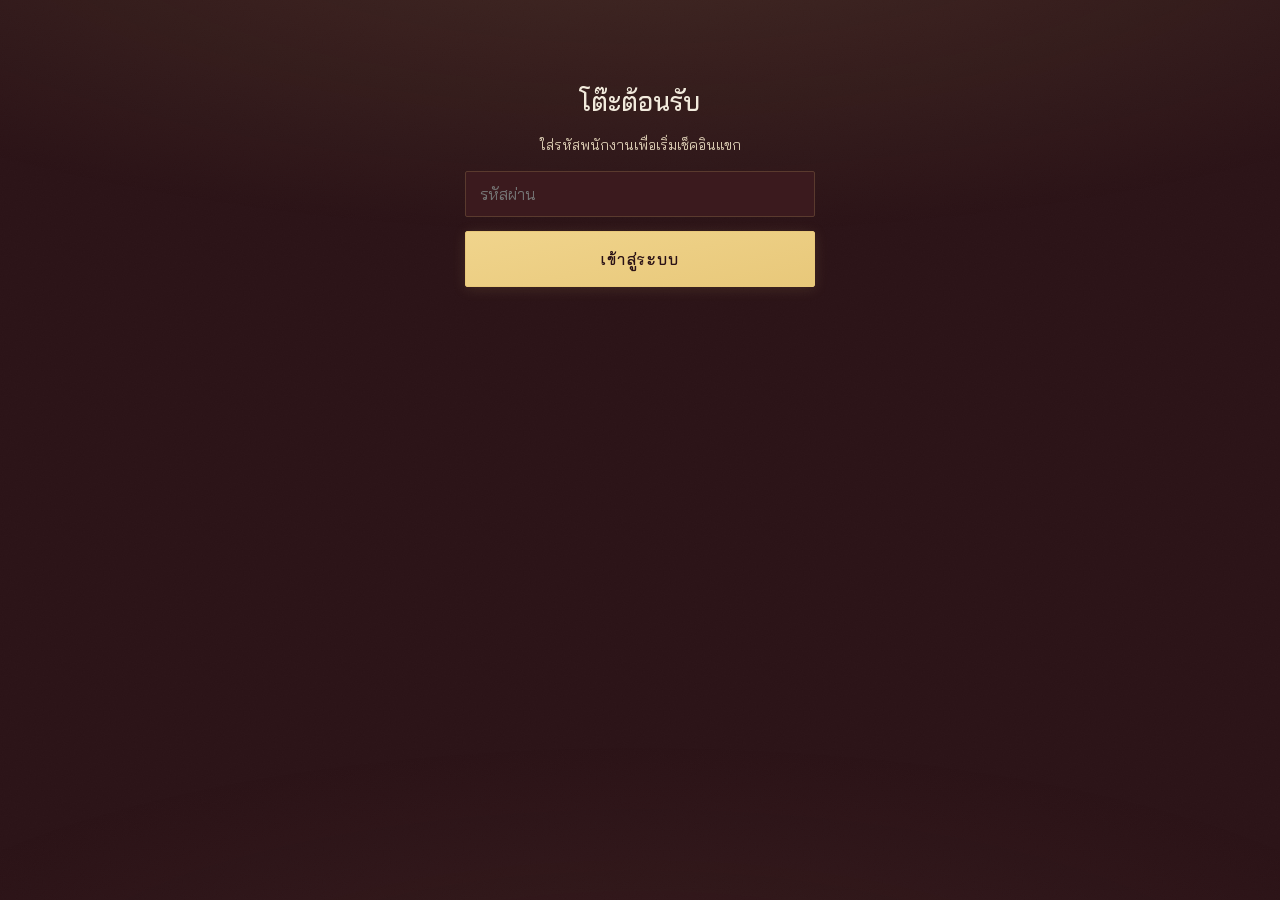
<file: staff.html>
<!DOCTYPE html>
<html lang="th">
<head>
<meta charset="UTF-8">
<meta name="viewport" content="width=device-width, initial-scale=1, viewport-fit=cover">
<title>โต๊ะต้อนรับ — เช็คอินแขก</title>
<meta name="robots" content="noindex">
<meta name="theme-color" content="#2A1216">
<link rel="preconnect" href="https://fonts.googleapis.com">
<link rel="preconnect" href="https://fonts.gstatic.com" crossorigin>
<link href="https://fonts.googleapis.com/css2?family=Bai+Jamjuree:wght@200;300;400;500;600&display=swap" rel="stylesheet">
<link rel="stylesheet" href="css/style.css">
<style>
  /* หน้านี้ใช้บน tablet ที่โต๊ะต้อนรับ — ทุกอย่างต้องใหญ่กว่าหน้าแขก */
  .guest-card { padding: 18px 16px; }
  .guest-name { font-size: 19px; }
  .checkin-btn { flex: 0 0 auto; }
  .done-row { opacity: .55; }
  .recent li { display: flex; justify-content: space-between; align-items: center;
               gap: 10px; padding: 8px 12px; background: var(--paper);
               border: 1px solid var(--line); border-radius: var(--radius-sm); font-size: 14px; }
  .recent ul { list-style: none; margin: 0; padding: 0; display: grid; gap: 6px; }
  .tbl-grid { display: grid; grid-template-columns: repeat(auto-fill, minmax(76px, 1fr)); gap: 8px; }
  .tbl-cell { background: var(--paper); border: 1px solid var(--line); border-radius: var(--radius-sm);
              padding: 8px 4px; text-align: center; font-size: 13px; }
  .tbl-cell .no { font-weight: 700; font-size: 17px; }
  .tbl-cell .arr { font-family: var(--serif); font-size: 22px; font-weight: 600; line-height: 1.15; }
  .tbl-cell .arr small { font-size: 11px; font-weight: 500; color: var(--ink-soft); }
  .tbl-cell .chk { font-size: 10px; color: var(--ink-soft); }
  .tbl-cell.free { border-color: var(--ok); background: #eef4ed; }
  .tbl-cell.over { border-color: var(--warn); background: #faf0e2; }
  .tbl-cell.empty { opacity: .55; border-style: dashed; }
</style>
</head>
<body>

<!-- ══ ด่านรหัสผ่าน ══ -->
<div class="wrap" id="gateView">
  <div class="gate">
    <h2>โต๊ะต้อนรับ</h2>
    <p>ใส่รหัสพนักงานเพื่อเริ่มเช็คอินแขก</p>
    <div class="field">
      <input id="pin" type="password" inputmode="numeric" autocomplete="off"
             placeholder="รหัสผ่าน" aria-label="รหัสผ่าน">
    </div>
    <button class="btn btn-primary btn-lg" id="loginBtn">เข้าสู่ระบบ</button>
    <div id="gateMsg"></div>
  </div>
</div>

<!-- ══ หน้าทำงาน ══ -->
<div class="wrap wrap-wide" id="appView" hidden>

  <header class="hero" style="padding-bottom:6px">
    <div class="hero-mark">Reception</div>
    <h1 style="font-size:24px">เช็คอินแขก</h1>
  </header>

  <div id="status"></div>

  <div class="stats" id="stats"></div>

  <div class="tabs">
    <button class="on" data-tab="checkin">เช็คอิน</button>
    <button data-tab="tables">สถานะโต๊ะ</button>
    <button data-tab="recent">เช็คอินแล้ว</button>
  </div>

  <!-- ── แท็บเช็คอิน ── -->
  <section data-panel="checkin">
    <div class="search-box">
      <input id="q" type="search" autocomplete="off" enterkeyhint="search"
             placeholder="พิมพ์ชื่อแขก…" aria-label="ค้นหาชื่อแขก">
      <button class="clear" id="clearBtn" type="button" aria-label="ล้าง" hidden>×</button>
    </div>
    <p class="hint">สะกดไม่ตรงก็หาเจอ · พิมพ์เลขโต๊ะเพื่อดูทั้งโต๊ะ</p>
    <div class="results" id="results"></div>
  </section>

  <!-- ── แท็บสถานะโต๊ะ ── -->
  <section data-panel="tables" hidden>
    <p class="hint">ตัวเลขคือ <b>มาแล้ว / ทั้งหมด</b> · กรอบเขียว = ยังมีที่ว่าง · กรอบส้ม = คนเกินที่นั่ง</p>
    <div class="tbl-grid" id="tblGrid"></div>
  </section>

  <!-- ── แท็บเช็คอินแล้ว ── -->
  <section data-panel="recent" hidden>
    <p class="hint">เรียงคนล่าสุดขึ้นก่อน · รวมคนที่แขกกดเช็คอินเองจากเครื่องอื่นด้วย ·
      อัปเดตเองทุก 45 วินาที หรือกด "โหลดข้อมูลใหม่" ด้านล่าง</p>
    <div class="recent" id="recent"></div>
  </section>

  <div class="btn-row no-print">
    <button class="btn" id="refreshBtn">↻ โหลดข้อมูลใหม่</button>
    <button class="btn" id="logoutBtn">ออกจากระบบ</button>
  </div>

  <p class="foot" id="foot"></p>
</div>

<script src="js/core.js"></script>
<script src="js/seatmap.js"></script>
<script>
/* ═══════════════════════════════════════════════════════════════
   หน้าโต๊ะต้อนรับ

   งานจริงของหน้านี้: คนต่อคิวอยู่ข้างหน้า พนักงานต้องกดให้จบใน 2-3 วินาที
   จึงออกแบบให้ "ค้น → กดปุ่มเดียว → เสร็จ" ไม่มีหน้ายืนยันซ้อน

   รหัสเก็บใน sessionStorage เท่านั้น — ปิดแท็บแล้วต้องล็อกอินใหม่
   เพื่อไม่ให้ tablet ที่วางทิ้งไว้บนโต๊ะกลายเป็นประตูเปิดค้าง
═══════════════════════════════════════════════════════════════ */

let DATA  = { tables: [], guests: [] };
let INDEX = [];
let PIN   = '';
let ROLE  = '';
let STARTED = false;      // กัน start() ทำงานซ้ำ — ไม่งั้น handler และ timer ซ้อนกัน
let OFFLINE_ENTRY = false; // เข้าใช้งานทั้งที่ยืนยันรหัสกับเซิร์ฟเวอร์ไม่ได้
// เคยมี RECENT เก็บรายการที่กดในเครื่องนี้ — ตัดออกแล้ว
// เพราะทำให้แต่ละเครื่องเห็นไม่ตรงกัน ตอนนี้อ่านจากข้อมูลกลางอย่างเดียว

const $ = function (id) { return document.getElementById(id); };

/* ── ด่านรหัส ─────────────────────────────────────────────── */

const saved = sessionStorage.getItem('staff_pin');
if (saved) verify(saved, true);

$('loginBtn').addEventListener('click', function () { verify($('pin').value, false); });
$('pin').addEventListener('keydown', function (e) {
  if (e.key === 'Enter') verify($('pin').value, false);
});

/**
 * ตรวจรหัสที่ GAS เท่านั้น
 * หน้าเว็บนี้เป็นไฟล์สาธารณะ การเทียบรหัสในนี้จึงไม่ได้กันอะไรเลย
 */
async function verify(pin, silent) {
  if (!pin) return;
  const msg = $('gateMsg');
  if (!silent) msg.innerHTML = '<div class="spinner"></div>';

  try {
    const res = await postGAS({ type: 'verifyPin', pin: pin });
    PIN = pin; ROLE = res.role;
    OFFLINE_ENTRY = false;
    sessionStorage.setItem('staff_pin', pin);
    sessionStorage.setItem('staff_role', res.role);
    enterApp();
  } catch (err) {
    /* ⚠️ แยกสองกรณีนี้ให้ออก — เดิมรวมเป็นกรณีเดียวแล้วลบรหัสทิ้งทุกครั้ง

       1. เซิร์ฟเวอร์ตอบมาว่ารหัสผิด → ลบรหัสที่จำไว้ ถูกต้องแล้ว
       2. ส่งไปไม่ถึง (เน็ตห้องจัดเลี้ยงหลุด) → ห้ามลบ
          เดิมลบทิ้ง แล้วพนักงานล็อกอินไม่ได้เลยทั้งงาน ทั้งที่รายชื่อ
          ยังอยู่ใน cache ครบ และหน้านี้มีแบนเนอร์ออฟไลน์รออยู่แล้ว
          แต่ไปไม่ถึงเพราะติดด่านรหัสก่อน */
    if (err.fromServer) {
      sessionStorage.removeItem('staff_pin');
      sessionStorage.removeItem('staff_role');
      msg.innerHTML = '<div class="notice notice-error">' + esc(err.message) + '</div>';
      $('pin').value = '';
      return;
    }

    // เน็ตไม่ถึง — ให้เข้าได้เฉพาะรหัสที่เคยยืนยันสำเร็จมาแล้วในแท็บนี้
    // (ไม่ปล่อยให้พิมพ์อะไรก็ได้เข้ามาตอนออฟไลน์)
    // เขียนข้อมูลยังทำไม่ได้อยู่ดี เพราะเซิร์ฟเวอร์ตรวจรหัสเองอีกชั้น
    if (pin && pin === sessionStorage.getItem('staff_pin')) {
      PIN = pin;
      ROLE = sessionStorage.getItem('staff_role') || 'staff';
      OFFLINE_ENTRY = true;
      enterApp();
      return;
    }

    msg.innerHTML = '<div class="notice notice-warn">📶 ต่อเน็ตไม่ได้ ' +
      'จึงยืนยันรหัสไม่ได้<br>ถ้าเครื่องนี้เคยเข้าใช้งานแล้วในแท็บนี้ ให้กดโหลดหน้าใหม่ ' +
      'ระบบจะพาเข้าโหมดออฟไลน์ให้เอง</div>';
  }
}

/** เปิดหน้าใช้งาน — เรียกได้จากทั้งทางออนไลน์และออฟไลน์ */
function enterApp() {
  $('gateView').hidden = true;
  $('appView').hidden = false;
  $('gateMsg').innerHTML = '';
  start();
}

$('logoutBtn').addEventListener('click', function () {
  sessionStorage.removeItem('staff_pin');
  location.reload();
});

/* ── โหลดข้อมูล ───────────────────────────────────────────── */

async function start() {
  /* ⚠️ ต้องทำงานครั้งเดียวเท่านั้น
     ตอนเปิดหน้า ถ้ามีรหัสจำไว้ ระบบจะยิง verify เองทันที (บรรทัด if (saved))
     ถ้าพนักงานพิมพ์รหัสแล้วกดเข้าสู่ระบบทันระหว่างที่คำขอนั้นยังลอยอยู่
     start() จะถูกเรียกสองครั้ง → ผูก handler ซ้ำทั้งชุด และได้ตัวจับเวลา
     45 วิสองตัว ยิงซ้อนกันไปตลอดงาน */
  if (STARTED) return;
  STARTED = true;

  bind();
  await refresh();

  // รีเฟรชเงียบ ๆ ทุก 45 วิ เผื่อแอดมินแก้ผังระหว่างงาน หรือมีอีกเครื่องเช็คอินอยู่
  setInterval(function () { refresh(true); }, 45000);
}

async function refresh(silent) {
  if (!silent) $('status').innerHTML = '<div class="spinner"></div>';
  try {
    DATA  = await loadData();
    INDEX = buildIndex(DATA.guests, DATA.tables);
    $('status').innerHTML = DATA.from === 'cache'
      ? '<div class="notice notice-warn">📶 ออฟไลน์ — ข้อมูลจาก ' + esc(timeAgo(DATA.savedAt)) +
        ' การเช็คอินจะยังส่งไม่ได้จนกว่าเน็ตจะกลับมา</div>'
      : '';
    drawStats();
    drawTables();
    drawRecent();
    if ($('q').value) runSearch();
  } catch (err) {
    $('status').innerHTML = '<div class="notice notice-error">' + esc(err.message) + '</div>';
  }
}

/* ── UI ───────────────────────────────────────────────────── */

function bind() {
  let timer = null;
  $('q').addEventListener('input', function () {
    $('clearBtn').hidden = !$('q').value;
    clearTimeout(timer);
    timer = setTimeout(runSearch, 110);
  });
  $('clearBtn').addEventListener('click', function () {
    $('q').value = ''; $('clearBtn').hidden = true; $('q').focus(); runSearch();
  });
  $('refreshBtn').addEventListener('click', function () { refresh(false); });

  document.querySelectorAll('.tabs button').forEach(function (b) {
    b.addEventListener('click', function () {
      document.querySelectorAll('.tabs button').forEach(function (x) { x.classList.remove('on'); });
      b.classList.add('on');
      document.querySelectorAll('[data-panel]').forEach(function (p) {
        p.hidden = p.dataset.panel !== b.dataset.tab;
      });
      if (b.dataset.tab === 'recent') drawRecent();
      if (b.dataset.tab === 'tables') drawTables();
    });
  });
}

function drawStats() {
  const total = DATA.guests.length;
  const inn   = DATA.guests.filter(function (g) { return g.checkedIn; }).length;
  const head  = DATA.tables.reduce(function (s, t) { return s + (t.arrived || 0); }, 0);

  // สองตัวเลขนี้มาคนละทาง — นับหัวคือแขกกดเอง เช็คอินคือพนักงานกดตามรายชื่อ
  // จงใจโชว์คู่กันเพื่อให้เห็นทันทีถ้าตัวใดตัวหนึ่งเพี้ยน
  $('stats').innerHTML =
    stat(head, 'นับหัว (แขกกดเอง)', 'ok') +
    stat(inn, 'เช็คอินรายชื่อ', '') +
    stat(total, 'รายชื่อทั้งหมด', '') +
    stat(total - inn, 'ยังไม่เช็คอิน', '');

  $('foot').textContent = 'ข้อมูลเมื่อ ' + timeAgo(DATA.savedAt) + ' · สิทธิ์: ' + ROLE;
}

function stat(n, l, cls) {
  return '<div class="stat ' + cls + '"><div class="n">' + esc(n) + '</div><div class="l">' + esc(l) + '</div></div>';
}

function drawTables() {
  const c = countByTable(DATA.guests);

  $('tblGrid').innerHTML = DATA.tables.map(function (t) {
    const x = c[t.no] || { total: 0, checkedIn: 0 };
    const a = t.arrived || 0;

    // สีของช่องบอก "ยังรับคนได้ไหม" ซึ่งวัดจากยอดนับหัวจริง ไม่ใช่จำนวนรายชื่อ
    const cls = a >= t.seats ? 'over' : a > 0 ? 'free' : x.total === 0 ? 'empty' : '';

    return '<div class="tbl-cell ' + cls + '" title="' + esc(t.group) + '">' +
             '<div class="no">' + t.no + '</div>' +
             '<div class="arr">' + a + '<small>/' + t.seats + '</small></div>' +
             '<div class="chk">รายชื่อ ' + x.checkedIn + '/' + x.total + '</div>' +
           '</div>';
  }).join('');
}

/**
 * รายชื่อที่เช็คอินแล้วทั้งงาน เรียงคนล่าสุดขึ้นก่อน
 *
 * เดิมอ่านจาก RECENT ซึ่งจำเฉพาะที่กดในเครื่องตัวเอง — พอแขกกดเช็คอินเอง
 * จากมือถือหรือ iPad เครื่องอื่น หน้านี้เลยไม่รู้เรื่องเลย
 * ตอนนี้อ่านจากข้อมูลกลาง ทุกเครื่องจึงเห็นตรงกัน
 */
/**
 * ดึง HH:MM ออกจากเวลาที่ได้มา — ทนได้ทั้งรูปแบบ ISO และรูปแบบที่
 * Google Sheets แปลงเป็นวันที่แล้วส่งกลับมาเป็นข้อความยาว ๆ
 * (ฝั่งเซิร์ฟเวอร์แปลงให้เป็น ISO แล้ว แต่ข้อมูลเก่าที่ cache ไว้อาจยังไม่ใช่)
 */
function hhmm(v) {
  const s = String(v || '');
  if (!s) return '';
  const iso = s.match(/T(\d{2}:\d{2})/);
  if (iso) return iso[1];
  const d = new Date(s);
  if (!isNaN(d)) return String(d.getHours()).padStart(2, '0') + ':' +
                        String(d.getMinutes()).padStart(2, '0');
  return '';
}

function drawRecent() {
  const list = DATA.guests
    .filter(function (g) { return g.checkedIn; })
    .sort(function (a, b) {
      // ไม่มีเวลาก็ให้ไปอยู่ท้าย ๆ ดีกว่าแทรกขึ้นหัวมั่ว
      return String(b.checkedInAt || '').localeCompare(String(a.checkedInAt || ''));
    });

  if (!list.length) {
    $('recent').innerHTML = '<div class="empty-state"><p>ยังไม่มีใครเช็คอิน</p></div>';
    return;
  }

  const byNo = {};
  DATA.tables.forEach(function (t) { byNo[t.no] = t.group || ''; });

  $('recent').innerHTML = '<ul>' + list.map(function (g) {
    const time = hhmm(g.checkedInAt);
    return '<li><span>' + esc(g.fullName) +
             (g.nickname ? ' (' + esc(g.nickname) + ')' : '') +
             '<br><small>โต๊ะ ' + g.tableNo + (byNo[g.tableNo] ? ' · ' + esc(byNo[g.tableNo]) : '') +
             (time ? ' · ' + time + ' น.' : '') + '</small></span>' +
           '<button class="btn btn-sm btn-danger" data-undo="' + esc(g.id) + '">ยกเลิก</button></li>';
  }).join('') + '</ul>';

  $('recent').querySelectorAll('[data-undo]').forEach(function (b) {
    b.addEventListener('click', function () {
      const g = DATA.guests.find(function (x) { return x.id === b.dataset.undo; });
      if (g) undo(g, b);
    });
  });
}

/* ── ค้นหา + เช็คอิน ──────────────────────────────────────── */

function runSearch() {
  const q = $('q').value.trim();
  if (!q) { $('results').innerHTML = ''; return; }

  const hits = searchGuests(INDEX, q, 30);
  if (!hits.length) {
    $('results').innerHTML =
      '<div class="empty-state"><div class="big">🔍</div><p>ไม่พบ "' + esc(q) + '"</p>' +
      '<p style="font-size:13px">ลองพิมพ์แค่ชื่อจริง หรือชื่อเล่น<br>ถ้าเป็นแขกที่ไม่อยู่ในลิสต์ ให้แจ้งเจ้าภาพเพิ่มชื่อในหน้าแอดมิน</p></div>';
    return;
  }

  $('results').innerHTML = hits.map(function (g) {
    return '<div class="card guest-card' + (g.checkedIn ? ' done-row' : '') + '">' +
      '<span class="tno ' + (g.side || '') + '"><small>โต๊ะ</small>' + (g.tableNo || '?') + '</span>' +
      '<span class="guest-info">' +
        '<span class="guest-name">' + esc(g.fullName) +
          (g.nickname ? ' <span class="nick">(' + esc(g.nickname) + ')</span>' : '') + '</span>' +
        '<span class="guest-meta">' + esc(g.group || '') +
          (g.checkedIn ? ' <span class="badge badge-in">มาแล้ว</span>' : '') + '</span>' +
      '</span>' +
      '<button class="btn btn-sm checkin-btn ' + (g.checkedIn ? 'btn-danger' : 'btn-primary') + '" ' +
        'data-id="' + esc(g.id) + '" data-on="' + (g.checkedIn ? '1' : '0') + '">' +
        (g.checkedIn ? 'ยกเลิก' : '✓ เช็คอิน') + '</button>' +
    '</div>';
  }).join('');

  $('results').querySelectorAll('[data-id]').forEach(function (b) {
    b.addEventListener('click', function () {
      const g = INDEX.find(function (x) { return x.id === b.dataset.id; });
      if (!g) return;
      if (b.dataset.on === '1') {
        // ⚠️ ปุ่ม "ยกเลิก" อยู่ตำแหน่งเดียวกับปุ่ม "เช็คอิน" พอดี
        // ระหว่างที่แขกต่อคิวยาว การแตะพลาดหนึ่งครั้งจะลดยอดนับหัวของโต๊ะทันที
        // ทิศทางที่ทำลายข้อมูลต้องถามก่อน ส่วนทิศทางเช็คอินยังเร็วเหมือนเดิม
        if (!confirm('ยกเลิกการเช็คอินของ ' + g.fullName +
                     (g.nickname ? ' (' + g.nickname + ')' : '') +
                     ' โต๊ะ ' + g.tableNo + ' ใช่ไหม?')) return;
        undo(g, b);
      } else checkIn(g, b);
    });
  });
}

async function checkIn(g, btn) {
  btn.disabled = true;
  const label = btn.textContent;
  btn.textContent = '…';
  try {
    const res = await postGAS({ type: 'checkIn', pin: PIN, actor: ROLE, id: g.id });

    // อัปเดตในเครื่องทันทีโดยไม่รอโหลดใหม่ — พนักงานจะได้กดคนถัดไปต่อได้เลย
    markLocal(g.id, true, res.checkedInAt);
    applyArrived(res);
    drawStats(); drawTables(); drawRecent(); runSearch();
  } catch (err) {
    btn.disabled = false; btn.textContent = label;
    alert(failMsg('เช็คอิน', err));
  }
}

async function undo(g, btn) {
  if (btn) { btn.disabled = true; btn.textContent = '…'; }
  try {
    applyArrived(await postGAS({ type: 'undoCheckIn', pin: PIN, actor: ROLE, id: g.id }));
    markLocal(g.id, false);
    drawStats(); drawTables(); drawRecent(); runSearch();
  } catch (err) {
    if (btn) { btn.disabled = false; btn.textContent = 'ยกเลิก'; }
    alert(failMsg('ยกเลิก', err));
  }
}

/**
 * ข้อความบอกสาเหตุที่ทำไม่สำเร็จ
 *
 * "Failed to fetch" ไม่ได้บอกอะไรกับพนักงานที่ยืนอยู่หน้าคิวแขก
 * ต้องแยกให้ออกว่า "เซิร์ฟเวอร์ปฏิเสธ" (มีเหตุผลจริงให้อ่าน)
 * กับ "ส่งไปไม่ถึง" (ปัญหาเน็ต ให้รอแล้วลองใหม่ ข้อมูลยังไม่ถูกบันทึก)
 */
function failMsg(action, err) {
  if (err && err.fromServer) return action + 'ไม่สำเร็จ: ' + err.message;
  return action + 'ไม่สำเร็จ — ส่งข้อมูลไม่ถึงเซิร์ฟเวอร์\n\n' +
         'เน็ตน่าจะหลุดอยู่ ยังไม่มีอะไรถูกบันทึก\n' +
         'รอสักครู่แล้วกดใหม่อีกครั้งได้เลย';
}

/** แก้สถานะในหน่วยความจำให้ตรงกับที่เพิ่งส่งไป
 *  (หมายเหตุเดิมเขียนว่า "+ cache" ซึ่งไม่จริง — ไม่ได้เขียนลง localStorage
 *   ถ้าแท็บเล็ตรีโหลดตอนเน็ตหลุด รายการที่เพิ่งเช็คอินจะหายจากจอ แต่บนเซิร์ฟเวอร์ยังอยู่) */
/**
 * เอายอดนับหัวที่เซิร์ฟเวอร์คำนวณแล้วมาใส่ในเครื่องทันที
 * ไม่งั้นตัวเลข "นับหัว" กับ "สถานะโต๊ะ" จะค้างค่าเก่าจนกว่าจะรีเฟรชรอบถัดไป
 */
function applyArrived(res) {
  if (!res || res.arrived === null || res.arrived === undefined) return;
  const t = DATA.tables.find(function (x) { return x.no === Number(res.tableNo); });
  if (t) t.arrived = res.arrived;
}

/**
 * แก้สถานะในหน่วยความจำให้ตรงกับที่เพิ่งส่งไป
 * ต้องอัปเดตเวลาด้วย ไม่ใช่แค่ true/false — ไม่งั้นคนที่เพิ่งเช็คอิน
 * จะไม่มีเวลาแล้วตกไปอยู่ท้ายรายการ "เช็คอินแล้ว" ทั้งที่เพิ่งกดไปเมื่อกี้
 */
function markLocal(id, on, at) {
  [DATA.guests, INDEX].forEach(function (list) {
    const g = list.find(function (x) { return x.id === id; });
    if (g) {
      g.checkedIn = on;
      g.checkedInAt = on ? (at || new Date().toISOString().slice(0, 19)) : '';
    }
  });
}
</script>
</body>
</html>
</file>
<file: css/style.css>
/* ═══════════════════════════════════════════════════════════════
   style.css — ธีม "ครีม · ทอง · น้ำตาล"

   ใช้ร่วมกันทั้ง 3 หน้า: index (แขก) · staff (ต้อนรับ) · admin

   หลักคิดของธีม
     • พื้นครีมอุ่น ไม่ใช่ขาวจ้า — ดูนุ่มตาในห้องจัดเลี้ยงที่ไฟสลัว
     • ทองใช้เป็น "เส้นและตัวอักษร" ไม่ใช่พื้นใหญ่ — ทองพื้นเยอะจะดูเชย
     • น้ำตาลเข้มแทนสีดำทุกที่ — ตัวหนังสือดำบนครีมดูแข็งเกินงานแต่ง
     • เงาบางมากสองชั้น (ใกล้+ไกล) แทนเงาหนาชั้นเดียว ให้ดูลอยแบบธรรมชาติ

   หน้าเว็บล็อกเป็นโหมดสว่างเสมอ ไม่ให้มือถือที่ตั้ง dark mode
   มาสลับสีจนอ่านชื่อบนผังไม่ออก
═══════════════════════════════════════════════════════════════ */

:root {
  color-scheme: dark;

  /* ═══ วัสดุ: รักสมุก + ทองคำเปลว ═══════════════════════════════

     ธีมนี้ไม่ได้มาจาก "โหมดมืดดูทันสมัย" แต่มาจากของจริงสองอย่าง:

     1. ห้องจัดเลี้ยงตอนกลางคืนมันมืด — จอครีมสว่างจ้าคือไฟฉายส่องหน้าแขก
        และทำลายบรรยากาศห้อง ป้ายบอกทางในที่มืดทุกที่ในโลก (เลขที่นั่งโรงละคร
        เลขห้องโรงแรม) เป็นพื้นมืดตัวเลขสว่าง
     2. ทองคำเปลวบนรักสมุก — ประตูโบสถ์ เครื่องใช้ในพิธี พื้นรักสีแดงเข้ม
        เกือบดำ ทองเปลวด้าน ๆ ไม่วาว นี่คือคู่สีของงานพิธีไทยจริง ๆ

     ผลพลอยได้ที่วัดได้: ทองบนพื้นรัก 10.84:1 เทียบกับทองบนครีมที่ทำได้ดีสุด
     3.54:1 ปัญหาความคมชัดที่สู้กันมาทั้งวันหายไปเองเพราะพื้นมืด            */

  /* พื้นและแผง */
  --cream:    #2A1216;   /* พื้นรัก — พื้นหลังทั้งหน้า */
  --paper:    #3B1A1E;   /* แผงยกระดับ — การ์ด กล่อง ช่องกรอก */
  --sand:     #4A2429;   /* ยกอีกชั้น */

  /* ตัวอักษร */
  --ink:      #F2EBDD;   /* หลัก — 14.79:1 บนพื้นรัก */
  --ink-soft: #D8C9B0;   /* รอง — 10.78:1 (เดิม 4.08:1 บนครีม ตกเกณฑ์มาตลอด) */
  --line:     #5A3A2E;   /* เส้นคั่น */
  --line-soft:#46262A;   /* เส้นจาง */

  /* ทองคำเปลว — ด้าน ไม่วาว
     ⚠️ --gold-deep ใช้กับ "ตัวอักษรเด่น" จึงต้องสว่างที่สุดในชุด (กลับหัวจากธีมครีม) */
  --gold:      #C9A85E;
  --gold-deep: #E8C87A;  /* ทองเปลว — 10.84:1 */
  --gold-lt:   #46262A;  /* พื้นอ่อนของทอง = แผงอมทอง ไม่ใช่สีอ่อน */
  --gold-shine:#E8C87A;

  /* ฝั่งเจ้าสาว = โรส · เจ้าบ่าว = ทองเหลือง
     ⚠️ ต้องต่างกันทั้งสีและความสว่าง — เคยพลาดตอนต่างกันแค่ 1.01:1
     ตอนนี้ต่างกัน 1.91:1 · เจ้าสาว 10.79:1 · เจ้าบ่าว 5.65:1 บนพื้นรัก */
  --bride:    #F2C0AC;
  --bride-lt: #4A2A28;
  --bride-ln: #8C5648;
  --groom:    #BC8934;
  --groom-lt: #3E2E1A;
  --groom-ln: #7A5C24;

  /* ชุด -map ใช้เฉพาะวงกลมบนแผนผัง
     บนพื้นมืดใช้ "วงแหวนสี + เลขสี" แทนการถมสีทั้งวง — ถมสีบนพื้นมืด
     จะกลายเป็นจุดสว่างเรียงกัน 40 จุดจนลายตา */
  --bride-map:    #4A2A28;   /* พื้นในวง */
  --bride-map-ln: #F2C0AC;   /* วงแหวน — 10.79:1 */
  --bride-map-tx: #F2C0AC;   /* ตัวเลข */
  --groom-map:    #3E2E1A;
  --groom-map-ln: #BC8934;   /* 5.65:1 บนพื้นรัก */
  --groom-map-tx: #BC8934;

  --ok:     #9DBFA8;   /* สังคโลก — ใช้เฉพาะสถานะ "มาถึงแล้ว" 8.73:1 */
  --warn:   #E0A860;
  --danger: #E39182;

  /* ปุ่มหลักกลับหัว: บนพื้นมืด ของที่ "สว่าง" คือของที่กดได้
     ทองทึบตัวอักษรสีรัก = 10.84:1 และเป็นจุดสว่างที่สุดของหน้า */
  --espresso:    #E8C87A;
  --espresso-lt: #F0D48C;

  --radius:    3px;
  --radius-sm: 2px;

  /* บนพื้นมืดเงาแทบมองไม่เห็น ใช้เส้นขอบและการยกพื้นแทน
     เก็บชื่อตัวแปรไว้เพื่อไม่ให้กฎเดิมพัง แต่ทำให้แทบไม่มีผล */
  --shadow:    0 1px 2px rgba(0, 0, 0, .28);
  --shadow-lg: 0 2px 6px rgba(0, 0, 0, .34), 0 14px 40px rgba(0, 0, 0, .3);

  /* ตระกูลเดียวทั้งเว็บ — Bai Jamjuree มีทั้งไทยและละติน
     ต่างกันด้วย "ขนาดและน้ำหนัก" ไม่ใช่ด้วยการสลับตระกูล
     ชื่อตัวแปรเดิมคงไว้ทั้งสามตัวเพื่อไม่ต้องไล่แก้ทุกกฎ */
  --display: 'Bai Jamjuree', system-ui, sans-serif;
  --serif:   'Bai Jamjuree', system-ui, sans-serif;
  --sans:    'Bai Jamjuree', system-ui, sans-serif;

  --gap:    22px;
  --gap-lg: 38px;
}

* { box-sizing: border-box; }

/* ต้องมี !important — ไม่งั้น class ที่ประกาศ display เอง (เช่น .backbar)
   จะทับ attribute hidden จนซ่อนไม่ลง เคยพลาดมาแล้วตอนปุ่มย้อนกลับโผล่หน้าแรก */
[hidden] { display: none !important; }

/* ── การเคลื่อนไหว ────────────────────────────────────────────

   ใช้จังหวะเดียวทั้งเว็บ: ขึ้นมา 14px พร้อมจางเข้า 0.5 วินาที
   เส้นโค้งหน่วงท้าย (.2,.7,.3,1) — ออกตัวเร็ว หยุดนุ่ม เหมือนของมีน้ำหนัก
   ไม่ใช่เด้งแบบสปริงซึ่งเป็นภาษาของแอปเล่นสนุก

   เนื้อหาแต่ละหน้าถูกเขียนทับด้วย innerHTML ทุกครั้ง แอนิเมชันจึงเล่นใหม่เอง
   ไม่ต้องมี JS มาสั่ง                                              */
@keyframes rise {
  from { opacity: 0; transform: translateY(14px); }
  to   { opacity: 1; transform: none; }
}
@keyframes fade {
  from { opacity: 0; }
  to   { opacity: 1; }
}

/* วาดเงียบจาก auto-refresh — ห้ามเล่นแอนิเมชันซ้ำ
   เนื้อหาถูกสร้างใหม่ทั้งก้อนทุกครั้ง ถ้าไม่ปิด การ์ดจะจางหายแล้วลอยกลับขึ้นมาใหม่
   ทุกครั้งที่มีใครสักคนในงานเช็คอิน = จอแขกกะพริบนาทีละครั้งตลอดงาน */
body.quiet-draw .found,
body.quiet-draw .found .big-table,
body.quiet-draw .tablemates,
body.quiet-draw .counter,
body.quiet-draw .map-holder,
body.quiet-draw .empty-state { animation: none !important; }

/* เคารพคนที่ตั้งเครื่องว่าไม่เอาแอนิเมชัน — บางคนเวียนหัวจริง ๆ */
@media (prefers-reduced-motion: reduce) {
  *, *::before, *::after {
    animation-duration: .01ms !important; animation-iteration-count: 1 !important;
    transition-duration: .01ms !important; scroll-behavior: auto !important;
    /* ต้องล้าง delay ด้วย ไม่งั้น animation-fill-mode: both จะค้าง opacity: 0
       ตลอดช่วง delay — คนที่ปิดแอนิเมชันจะเห็นจอว่าง ~0.26 วิ แล้วของค่อยผุดขึ้นมา */
    animation-delay: 0s !important;
  }
}

body {
  margin: 0;
  background: var(--cream);
  color: var(--ink);
  font-family: var(--sans);
  font-size: 16px;
  font-weight: 400;
  line-height: 1.72;
  -webkit-text-size-adjust: 100%;
  -webkit-font-smoothing: antialiased;
  text-rendering: optimizeLegibility;

  /* ⚠️ บรรทัดนี้ห้ามลบ — Cormorant Garamond ใช้ "เลขแบบเก่า" (old-style figures)
     เป็นค่าตั้งต้น เลข 1 จะเป็นขีดสั้นเหมือนตัว I และ 10 อ่านเป็น IO
     ทดสอบแล้วเห็นกับตา: โต๊ะ 10 11 12 กลายเป็น IO II I2 บนหน้าจริง
     lining-nums บังคับให้ใช้เลขความสูงเท่ากันแบบปกติ
     คุณสมบัตินี้สืบทอดลงลูกทุกชั้น จึงตั้งที่ body ที่เดียวพอ */
  font-variant-numeric: lining-nums;
}

/* ผิวกระดาษ + แสงอุ่นจากมุมบน — สองชั้นบาง ๆ ที่ตาไม่ทันจับว่ามีอะไร
   แต่ทำให้พื้นครีมไม่เป็นแผ่นสีแบน ๆ ซึ่งเป็นสิ่งที่แยกงานพิมพ์ดี ๆ ออกจากงานทั่วไป
   pointer-events: none สำคัญมาก ไม่งั้นมันบังทั้งหน้าจนกดอะไรไม่ได้เลย */
/* แสงอุ่นจากไฟดาวน์ไลต์ด้านบน — ห้องจัดเลี้ยงไม่ได้มืดสม่ำเสมอ
   มันมีไฟส่องลงมาเป็นวง พื้นรักเลยไม่ใช่แผ่นสีแบน */
body::before {
  content: ''; position: fixed; inset: 0; z-index: 0; pointer-events: none;
  background:
    radial-gradient(130% 62% at 50% -12%, rgba(232, 200, 122, .13), transparent 62%),
    radial-gradient(100% 46% at 50% 112%, rgba(140, 86, 72, .10), transparent 64%);
}
/* ผิวรัก — รักสมุกจริงไม่เรียบ มีเนื้อทรายละเอียด
   screen แทน multiply เพราะบนพื้นมืดต้องเพิ่มแสง ไม่ใช่ลดแสง */
body::after {
  content: ''; position: fixed; inset: 0; z-index: 0; pointer-events: none;
  opacity: .30; mix-blend-mode: screen;
  background-image: url("data:image/svg+xml,%3Csvg xmlns='http://www.w3.org/2000/svg' width='140' height='140'%3E%3Cfilter id='n'%3E%3CfeTurbulence type='fractalNoise' baseFrequency='.85' numOctaves='3'/%3E%3CfeColorMatrix type='saturate' values='0'/%3E%3C/filter%3E%3Crect width='140' height='140' filter='url(%23n)' opacity='.05'/%3E%3C/svg%3E");
}
.wrap, .kiosk-reset { position: relative; z-index: 1; }

.wrap { max-width: 580px; margin: 0 auto; padding: 0 20px 96px; }
.wrap-wide { max-width: 1100px; }

/* ── หัวเว็บ ─────────────────────────────────────────────── */

.hero { text-align: center; padding: 56px 0 26px; }

/* บรรทัดบนสุด: สถานที่ ตัวเล็กมาก เว้นวรรคกว้างมาก
   ตัวอักษรห่างระดับนี้อ่านช้าลงโดยตั้งใจ — มันบอกว่า "ไม่ต้องรีบ" */
.hero-mark {
  font-family: var(--sans);
  font-size: 10px; letter-spacing: .48em; text-transform: uppercase;
  color: var(--gold); font-weight: 500; padding-left: .48em;
}

/* ชื่อบ่าวสาว — น้ำหนักบาง ขนาดใหญ่ ปล่อยให้ที่ว่างรอบตัวทำงาน
   น้ำหนัก 300 บนขนาดใหญ่ให้ความรู้สึกแพงกว่าน้ำหนักหนาเสมอ */
.hero h1 {
  font-family: var(--serif);
  font-size: clamp(34px, 9vw, 46px); font-weight: 300; letter-spacing: .015em;
  margin: 20px 0 10px; line-height: 1.28;
}

/* หัวใจคั่นชื่อบ่าวสาว — ทองเพื่อให้เข้าธีม
   ย่อขนาดลงและดันขึ้นเล็กน้อยเพราะ ♥ ในฟอนต์นี้ตัวใหญ่และนั่งต่ำกว่าเส้นฐานตัวอักษร
   ถ้าปล่อยขนาดเท่าชื่อ มันจะเด่นกว่าชื่อบ่าวสาวซึ่งเป็นพระเอกของบรรทัดนี้ */
.hero h1 .heart {
  color: var(--gold-shine);
  font-size: .58em;
  vertical-align: .22em;
  margin: 0 .34em;
}

.hero p {
  margin: 0; color: var(--ink-soft);
  font-size: 13.5px; font-weight: 300; line-height: 2;
  letter-spacing: .02em;
}

/* เส้นคั่นทองพร้อมข้าวหลามตัดตรงกลาง — บางลงและยาวขึ้นกว่าเดิม
   เส้นสั้นหนาดูเหมือนตัวคั่น เส้นยาวบางดูเหมือนงานพิมพ์ */
.hero-rule {
  width: 168px; height: 7px; margin: 24px auto 0; position: relative;
}
.hero-rule::before {
  content: ''; position: absolute; top: 50%; left: 0; right: 0; height: 1px;
  background: linear-gradient(90deg, transparent, var(--gold-shine) 22%, var(--gold-shine) 78%, transparent);
  opacity: .6;
}
.hero-rule::after {
  content: ''; position: absolute; top: 50%; left: 50%;
  width: 4.5px; height: 4.5px; margin: -2.25px 0 0 -2.25px;
  background: var(--gold); transform: rotate(45deg);
}

/* หน้าอื่น ๆ หัวเว็บย่อลง แต่ยังเหลือเส้นทองไว้เป็นสัญญาณว่ายังอยู่ในงานเดียวกัน */
.hero.compact { padding: 26px 0 4px; }
.hero.compact h1 { font-size: 21px; margin: 0; font-weight: 400; }
.hero.compact .hero-mark,
.hero.compact p { display: none; }
.hero.compact .hero-rule { width: 96px; margin-top: 13px; opacity: .8; }

/* ── ช่อดอกไม้ SVG เส้นทอง (แทนอิโมจิ) ────────────────────── */

.ornament { width: 96px; height: auto; display: block; margin: 0 auto 14px; }

/* ── ปุ่มย้อนกลับ ─────────────────────────────────────────── */

.backbar {
  display: inline-flex; align-items: center;
  margin: 6px 0 2px; padding: 10px 20px 10px 15px;
  font-family: inherit; font-size: 14px; font-weight: 600; color: var(--ink-soft);
  background: var(--paper); border: 1px solid var(--line);
  border-radius: 999px; cursor: pointer;
  letter-spacing: .04em; font-weight: 500;
  box-shadow: var(--shadow);
  transition: border-color .25s, color .25s, transform .12s, background .25s;
}
.backbar:hover { border-color: var(--gold); color: var(--gold-deep); }
.backbar:active { transform: translateY(1px); }

/* ── ช่องค้นหา ───────────────────────────────────────────── */

.search-box { position: relative; margin: var(--gap) 0 10px; }

.search-box input {
  width: 100%; padding: 21px 50px 21px 22px;
  font-size: 18px; font-family: inherit; font-weight: 400; color: var(--ink);
  letter-spacing: .01em;
  background: var(--paper);
  border: 1px solid var(--line); border-radius: var(--radius);
  box-shadow: var(--shadow); outline: none;
  transition: border-color .25s, box-shadow .25s;
}
.search-box input::placeholder { color: #b9a993; }
.search-box input:focus {
  border-color: var(--gold-shine);
  box-shadow: var(--shadow), 0 0 0 4px rgba(201, 169, 97, .13);
}

.search-box .clear {
  position: absolute; right: 10px; top: 50%; transform: translateY(-50%);
  width: 32px; height: 32px; border: 0; border-radius: 50%;
  background: transparent; color: var(--ink-soft);
  font-size: 21px; cursor: pointer; line-height: 1;
}
.search-box .clear:hover { background: var(--gold-lt); color: var(--gold-deep); }

.hint { font-size: 12.5px; color: var(--ink-soft); margin: 12px 2px 0; letter-spacing: .01em; }

/* ── การ์ด ───────────────────────────────────────────────── */

.results { margin-top: var(--gap); border-top: 1px solid var(--line); }

/* หัวข้อคั่นในผลค้นหา — โผล่เฉพาะตอนเจอทั้งโต๊ะและรายชื่อพร้อมกัน */
.res-head {
  font-size: 10px; letter-spacing: .3em; text-transform: uppercase;
  color: var(--ink-soft); font-weight: 500;
  margin: 10px 2px -2px; padding-left: .3em;
}
.results .res-head:first-child { margin-top: 0; }

/* ⚠️ ไม่ใช้ "การ์ดมีเงา" กับรายการอีกแล้ว
   รายการยาว ๆ ที่เป็นการ์ดมนเหมือนกันหมดทุกใบคือค่าตั้งต้นที่ไม่ได้บอกอะไร
   และบนพื้นมืดมันกลายเป็นแถบสว่าง 40 แถบแย่งสายตาจากเลขโต๊ะ
   ใช้แถวคั่นเส้นแบบเดียวกับดัชนีหน้าแรก — ภาษาเดียวกันทั้งเว็บ */
.card {
  background: transparent;
  border: 0; border-bottom: 1px solid var(--line); border-radius: 0;
  box-shadow: none;
  padding: 16px 2px;
}

.guest-card {
  display: flex; align-items: center; gap: 17px;
  width: 100%; text-align: left;
  font-family: inherit; font-size: inherit; color: inherit;
  cursor: pointer;
  transition: background .2s, padding .2s;
}
.guest-card:hover { background: var(--gold-lt); padding-left: 10px; padding-right: 10px; }
.guest-card:focus-visible { outline: 1px solid var(--gold); outline-offset: 3px; }

/* บล็อกเลขโต๊ะ — เดิมเป็นบล็อกสีทึบ ตอนนี้เป็นกรอบเส้นบางพื้นอ่อน
   ตัวเลขใช้ Cormorant ซึ่งเป็นเซริฟคอนทราสต์สูง เลขเดี่ยว ๆ จะดูเหมือนเลขบนป้ายโต๊ะจริง */
.tno {
  flex: 0 0 54px; height: 54px; border-radius: 50%;
  display: flex; flex-direction: column; align-items: center; justify-content: center;
  font-family: var(--display); font-weight: 400; font-size: 22px; line-height: 1;
  font-variant-numeric: lining-nums tabular-nums;
  background: transparent; color: var(--gold-deep);
  border: 1px solid var(--gold-ln, #7A5C24);
}
.tno small {
  font-size: 8px; font-weight: 400;
  letter-spacing: .2em; opacity: .8; margin-bottom: 2px; padding-left: .2em;
}

.tno.bride { background: var(--bride-lt); color: var(--bride); border-color: var(--bride-map-ln); }
.tno.groom { background: var(--groom-lt); color: var(--groom); border-color: var(--groom-map-ln); }

.guest-info { min-width: 0; flex: 1; }

/* ต้องเป็น block — โครงสร้างเป็น <span> ซ้อนใน <button> (ใส่ <div> ไม่ได้
   เพราะ HTML ห้าม block element อยู่ใน button) ถ้าไม่บังคับ display
   ชื่อกับรายละเอียดจะไหลต่อกันเป็นบรรทัดเดียวติดกันหมด */
.guest-name { display: block; font-size: 17px; font-weight: 600; line-height: 1.45; }
.guest-name .nick { color: var(--ink-soft); font-weight: 400; font-size: 15px; }
.guest-meta { display: block; font-size: 13px; color: var(--ink-soft); margin-top: 2px; line-height: 1.5; }

.badge {
  display: inline-block; padding: 1px 9px; border-radius: 999px;
  font-size: 11px; font-weight: 600; vertical-align: middle;
}
.badge-in   { background: #23322A; color: var(--ok); }
.badge-warn { background: #3A2A18; color: var(--warn); }

/* ── เลือกฝั่งด้วยการจิ้ม ─────────────────────────────────── */

/* ── ดัชนีเลือกฝั่ง ────────────────────────────────────────────

   แถวคั่นด้วยเส้น ไม่ใช่การ์ด
   สิ่งที่แขกกำลังทำคือ "ไล่ดูรายการ" ซึ่งมีภาษาของมันอยู่แล้ว —
   ดัชนีท้ายเล่มหนังสือ ชื่อทางซ้าย จำนวนทางขวา เส้นบางคั่น
   การ์ดมนมีเงาเหมือนกันหมดทุกใบไม่ได้บอกอะไรเลย และเป็นค่าตั้งต้น
   ที่โผล่มาในทุกงานไม่ว่าเนื้อหาจะเป็นอะไร                          */

.pick { margin-top: var(--gap-lg); border-top: 1px solid var(--line); }

.pick-row {
  display: flex; align-items: baseline; justify-content: space-between; gap: 16px;
  width: 100%; padding: 20px 2px;
  border: 0; border-bottom: 1px solid var(--line);
  background: transparent; color: var(--ink);
  font-family: inherit; font-size: 19px; font-weight: 400; text-align: left;
  text-decoration: none; cursor: pointer;
  transition: color .2s, padding-left .2s;
}
.pick-row:hover,
.pick-row:focus-visible { color: var(--gold-deep); padding-left: 8px; outline: none; }
.pick-row:focus-visible { outline: 1px solid var(--gold); outline-offset: 3px; }

.pick-row .t { flex: 1; }
.pick-row .s {
  flex: 0 0 auto; font-size: 14px; font-weight: 300; color: var(--ink-soft);
  font-variant-numeric: lining-nums tabular-nums;
}
.pick-row:hover .s { color: var(--gold); }

/* สีฝั่งเป็นขีดสั้นทางซ้าย ไม่ใช่พื้นทั้งแถว
   ถมสีทั้งแถวบนพื้นมืดจะกลายเป็นแถบสว่างแย่งสายตาจากเลขโต๊ะ */
.pick-row.bride { box-shadow: inset 3px 0 0 var(--bride); padding-left: 13px; }
.pick-row.groom { box-shadow: inset 3px 0 0 var(--groom); padding-left: 13px; }
.pick-row.bride:hover { color: var(--bride); padding-left: 19px; }
.pick-row.groom:hover { color: var(--groom); padding-left: 19px; }

/* .or-line เดิมเป็นเส้นคั่นพร้อมคำว่า "หรือไม่ต้องพิมพ์ — เลือกฝั่งของคุณ"
   ตัดคำอธิบายทิ้ง ดัชนีอธิบายตัวเองได้อยู่แล้ว เก็บกฎไว้เผื่อหน้าอื่นยังใช้ */
.or-line {
  display: flex; align-items: center; gap: 18px;
  margin: var(--gap-lg) 0 18px;
  font-size: 12px; letter-spacing: .12em; color: var(--ink-soft);
}
.or-line::before, .or-line::after {
  content: ''; flex: 1; height: 1px;
  background: linear-gradient(90deg, transparent, var(--line), transparent);
}

/* ── แป้นตัวอักษร ────────────────────────────────────────────

   ปุ่มใหญ่กว่าปกติมากโดยตั้งใจ — คนที่ใช้หน้านี้คือผู้สูงอายุที่กด
   แป้นพิมพ์เล็ก ๆ ไม่ถนัด ถ้าปุ่มเล็กก็ไม่ได้แก้ปัญหาอะไรเลย        */

.alpha-grid {
  display: grid; grid-template-columns: repeat(auto-fill, minmax(72px, 1fr));
  gap: 10px; margin-top: 4px;
}

.alpha-key {
  position: relative;
  min-height: 74px; padding: 10px 6px 6px;
  border-radius: var(--radius); border: 1px solid var(--line); background: var(--paper);
  font-family: inherit; cursor: pointer;
  box-shadow: var(--shadow);
  transition: transform .12s, box-shadow .12s, border-color .12s, background .12s;
}
.alpha-key:hover  { transform: translateY(-2px); box-shadow: var(--shadow-lg);
                    border-color: var(--gold); background: var(--gold-lt); }
.alpha-key:active { transform: scale(.97); }
.alpha-key:focus-visible { outline: 2px solid var(--gold); outline-offset: 2px; }

.alpha-key b {
  display: block; font-family: var(--serif);
  font-size: 32px; font-weight: 600; line-height: 1.1; color: var(--ink);
}
.alpha-key i {
  display: block; font-style: normal;
  font-size: 12px; color: var(--ink-soft); margin-top: 2px;
}

.is-kiosk .alpha-grid { grid-template-columns: repeat(auto-fill, minmax(86px, 1fr)); }
.is-kiosk .alpha-key { min-height: 88px; }
.is-kiosk .alpha-key b { font-size: 38px; }

/* ── หัวข้อหน้าไล่ดูโต๊ะ ──────────────────────────────────── */

/* เส้นทองบางใต้หัวข้อ — คั่นหัวกับเนื้อหาโดยไม่ต้องเว้นระยะเยอะ */
.browse-head {
  display: flex; align-items: baseline; gap: 12px;
  margin: var(--gap) 0 16px; padding-bottom: 13px;
  border-bottom: 1px solid var(--line-soft);
}
.browse-head h2 {
  font-family: var(--serif); font-size: 25px; font-weight: 400;
  margin: 0; flex: 1; line-height: 1.35; letter-spacing: .01em;
}
.browse-head .count {
  font-family: var(--sans); font-size: 13px;
  color: var(--ink-soft); font-weight: 400;
}

.group-note {
  font-size: 13px; color: var(--gold-deep);
  background: var(--cream); border: 1px solid var(--line-soft);
  border-left: 2px solid var(--gold-shine);
  padding: 12px 15px; border-radius: 0 var(--radius-sm) var(--radius-sm) 0;
  margin-bottom: 16px; line-height: 1.7;
}

.table-card .guest-name { font-family: var(--serif); font-size: 18px; font-weight: 400; }
.table-card .seats {
  flex: 0 0 auto; font-size: 11.5px; color: var(--ink-soft);
  text-align: right; line-height: 1.45; white-space: nowrap;
}
/* <br> กับ <small> ในโครงเดิมทำให้กลายเป็นสามบรรทัดซ้อนกันแคบ ๆ
   ยุบให้เป็นบรรทัดเดียว อ่านเป็นประโยคได้ในหางตา */
.table-card .seats br { display: none; }
.table-card .seats small { margin-left: .3em; }
.table-card .seats b {
  display: inline; font-family: var(--display);
  font-size: 17px; color: var(--ink); font-weight: 500;
  font-variant-numeric: lining-nums tabular-nums;
  margin-right: .25em;
}
.table-card .seats.is-full,
.table-card .seats.is-full b { color: var(--ok); }

/* ── หน้าผลลัพธ์ ─────────────────────────────────────────── */

/* การ์ดผลลัพธ์ — กรอบสองชั้น: เส้นนอกกับเส้นในห่างกัน 6px
   เป็นวิธีเก่าแก่ของงานพิมพ์การ์ดเชิญ ทำให้กระดาษดูมีความหนา
   ใช้ ::before วาดเส้นในแทนการซ้อน div เพื่อไม่ต้องแก้ HTML */
.found {
  position: relative;
  text-align: center;
  background: var(--paper);
  border: 1px solid var(--line); border-radius: var(--radius);
  box-shadow: var(--shadow);
  padding: 46px 26px 34px; margin-top: var(--gap);
  animation: rise .5s cubic-bezier(.2,.7,.3,1) both;
}
/* เส้นทองล้อมแบบแผ่นป้ายสลัก — ของจริงที่ตั้งอยู่บนโต๊ะในงาน
   ไม่ใช่ "การ์ดมีเงา" เพราะงานสลักไม่มีเงาแบบนั้น */
.found::before {
  content: ''; position: absolute; inset: 7px;
  border: 1px solid var(--gold-ln, #7A5C24); border-radius: 1px;
  pointer-events: none;
}
.found > * { position: relative; }

.found .who { font-size: 12.5px; color: var(--ink-soft); letter-spacing: .04em; }
.found .who strong {
  color: var(--ink); font-family: var(--serif);
  font-size: 25px; font-weight: 400; display: block; margin-top: 6px;
  letter-spacing: .01em;
}

/* เลขโต๊ะ — พระเอกของทั้งหน้า
   Cormorant น้ำหนัก 300 ที่ขนาดใหญ่มาก: หางบางเฉียบตัดกับเส้นหนา ดูเหมือนแกะสลัก
   lining-nums กันเลขแบบ old-style ที่บางตัวจมใต้เส้นฐาน
   tabular-nums ให้เลขทุกตัวกว้างเท่ากัน โต๊ะ 1 กับโต๊ะ 40 จะอยู่กึ่งกลางเท่ากัน */
.found .big-table {
  font-family: var(--display);
  font-size: clamp(96px, 27vw, 132px); font-weight: 300; line-height: .86;
  font-variant-numeric: lining-nums tabular-nums;
  margin: 22px 0 10px;
  color: var(--gold-deep);
  animation: rise .55s cubic-bezier(.2,.7,.3,1) .07s both;
}

/* เลขโต๊ะเป็นทองทึบ ไม่ไล่เฉด
   บนพื้นครีมเราต้องไล่เฉดเพื่อให้ดูเป็นโลหะ แล้วเกือบทำให้ยอดตัวเลขจางจนอ่านไม่ออก
   บนพื้นรัก ทองทึบสีเดียวได้ 10.84:1 และดูเหมือนทองคำเปลวมากกว่าอยู่แล้ว
   ทองเปลวจริงมันด้าน ไม่วาว การไล่เฉดคือการเลียนแบบทองชุบซึ่งดูถูกกว่า */
/* ป้าย "โต๊ะ" ใต้เลข — ขนาบด้วยเส้นทองบางสองข้าง
   เส้นทำให้คำเล็ก ๆ คำนี้กลายเป็นองค์ประกอบ ไม่ใช่คำอธิบายที่หลงเหลืออยู่ */
.found .big-label {
  display: flex; align-items: center; justify-content: center; gap: 15px;
  font-size: 10px; letter-spacing: .52em; text-transform: uppercase;
  color: var(--ink-soft); padding-left: .52em;
}
.found .big-label::before,
.found .big-label::after {
  content: ''; width: 36px; height: 1px;
  background: linear-gradient(90deg, transparent, var(--gold-shine));
  opacity: .75;
}
.found .big-label::after { transform: rotate(180deg); }

/* ป้ายบอกฝั่ง */
.side-pill {
  display: inline-block; margin-top: 20px; padding: 7px 20px;
  border-radius: 999px; font-size: 13px; font-weight: 500;
  letter-spacing: .03em;
  border: 1px solid var(--line); background: transparent; color: var(--ink-soft);
}
.side-pill.bride { background: var(--bride-lt); color: var(--bride); border-color: var(--bride-ln); }
.side-pill.groom { background: var(--groom-lt); color: var(--groom); border-color: var(--groom-ln); }

/* กล่องบอกทาง — เดิมเป็นบล็อกทองทึบ ตอนนี้เป็นพื้นครีมกับเส้นทองคาดซ้าย
   เส้นเดียวบอกได้ว่า "นี่คือคำแนะนำ" โดยไม่ต้องถมสีทั้งกล่อง */
.wayfind {
  margin-top: 22px; padding: 15px 18px;
  background: var(--cream);
  border: 1px solid var(--line-soft);
  border-left: 2px solid var(--gold-shine);
  border-radius: 0 var(--radius-sm) var(--radius-sm) 0;
  font-size: 14.5px; text-align: left; line-height: 1.8;
}
.wayfind b {
  display: block; font-size: 9.5px; letter-spacing: .3em;
  color: var(--gold-deep); margin-bottom: 7px; text-transform: uppercase;
  font-weight: 600; padding-left: .3em;
}

.tablemates { margin-top: 26px; text-align: left;
  animation: rise .5s cubic-bezier(.2,.7,.3,1) .2s both; }
.tablemates h4 {
  margin: 0 0 12px; font-size: 9.5px; letter-spacing: .32em;
  color: var(--ink-soft); font-weight: 500; text-transform: uppercase;
  padding-left: .32em;
}
.tablemates ul { margin: 0; padding: 0; list-style: none; display: grid; gap: 5px; }
.tablemates li {
  font-size: 15px; padding: 8px 14px;
  background: var(--cream); border-radius: var(--radius-sm);
}
.tablemates li.me {
  background: var(--gold-lt); font-weight: 600;
  box-shadow: inset 3px 0 0 var(--gold);
}

/* ── รายชื่อในโต๊ะที่แตะเช็คอินได้ ─────────────────────────────

   คนที่ยังไม่มาเป็นปุ่มจริง ๆ (กดได้) · คนที่มาแล้วเป็นข้อความเฉย ๆ
   ต่างกันให้เห็นชัด จะได้ไม่มีใครกดซ้ำแล้วสงสัยว่าทำไมไม่มีอะไรเกิดขึ้น   */

.mate-list li { padding: 0; background: none; }

.mate-list .mate-btn {
  display: flex; align-items: center; justify-content: space-between; gap: 10px;
  /* ⚠️ ขั้นต่ำ 44px — นี่คือแถวที่แขกแตะเพื่อแจ้งว่ามาถึง
     เดิมสูง ~37px และในโต๊ะเดียวกันมีชื่อที่เกือบเหมือนกันอยู่ติดกัน
     ("ประภัสสร จันทร์เที่ยง" กับ "ประภัสสร จันทร์เที่ยง (ผู้ติดตาม1)")
     เป้าเล็ก + ชื่อคล้ายกัน = แขกกดเช็คอินให้คนผิดในวันงาน */
  width: 100%; min-height: 46px; padding: 13px 15px;
  font-family: inherit; font-size: 15px; color: inherit; text-align: left;
  background: var(--cream); border: 1px solid var(--line-soft);
  border-radius: var(--radius-sm); cursor: pointer;
  transition: background .25s, border-color .25s, transform .12s;
}
.mate-list .mate-btn:hover { background: var(--gold-lt); border-color: var(--gold-shine); }
.mate-list .mate-btn:active { transform: scale(.99); }
.mate-list .mate-btn:disabled { opacity: .6; cursor: default; }
.mate-list .mate-btn:focus-visible { outline: 2px solid var(--gold); outline-offset: 2px; }

.mate-cta {
  flex: 0 0 auto; font-size: 11px; color: var(--gold-deep);
  background: var(--paper); border: 1px solid var(--line);
  border-radius: 999px; padding: 2px 9px; white-space: nowrap;
}

/* คนที่แจ้งชื่อแล้ว — เขียวจาง แตะซ้ำเพื่อยกเลิกได้ */
.mate-list li.is-in .mate-btn {
  background: #23322A; border-color: #3B5244;
}
.mate-list li.is-in .mate-btn:hover {
  background: #2A3B31; border-color: var(--ok);
}
.mate-list li.is-in .mate-name { color: var(--ok); }
.mate-list li.me .mate-name { font-weight: 700; }

.mate-note { font-size: 12px; color: var(--ink-soft); margin: 10px 0 0; }

/* ทุกแถวเป็นปุ่มหมด (ทั้งคนที่มาแล้วและยังไม่มา) ระยะขอบจึงต้องอยู่ที่ปุ่มที่เดียว
   เดิมใส่ที่ li ด้วย ทำให้ซ้อนกันสองชั้นและแถวสองแบบเยื้องไม่ตรงกัน */
.is-kiosk .mate-list .mate-btn { font-size: 17px; padding: 14px 16px; }
.is-kiosk .mate-list li { padding: 0; }

/* ── แผงนับหัว ───────────────────────────────────────────── */

.counter {
  margin-top: 24px; padding: 24px 20px;
  background: var(--cream); border: 1px solid var(--line-soft);
  border-radius: var(--radius-sm);
  animation: rise .5s cubic-bezier(.2,.7,.3,1) .14s both;
}

.count-head {
  font-size: 9.5px; letter-spacing: .36em; color: var(--ink-soft);
  text-transform: uppercase; padding-left: .36em; font-weight: 500;
}

.count-big { margin: 4px 0 12px; }
.count-big b {
  font-family: var(--display); font-size: 54px; font-weight: 400;
  font-variant-numeric: lining-nums tabular-nums;
  color: var(--ink); line-height: 1;
}
.count-big span { font-size: 15px; color: var(--ink-soft); margin-left: 7px; }

.count-bar { height: 3px; border-radius: 999px; background: var(--line); overflow: hidden; }
.count-bar i {
  display: block; height: 100%; border-radius: 999px;
  background: linear-gradient(90deg, var(--gold-shine), var(--gold));
  transition: width .35s ease;
}

.count-full { margin-top: 11px; font-size: 14px; font-weight: 600; color: var(--ok); }
.count-left { margin-top: 10px; font-size: 14px; color: var(--ink-soft); }

/* flex-wrap เป็นทางหนี — คู่กับ white-space: nowrap ที่จอแคบ ถ้าตัวหนังสือยาวเกิน
   ให้ตกลงบรรทัดใหม่ ดีกว่าดันจนทั้งหน้าเลื่อนซ้ายขวาได้ */
.count-row { display: flex; flex-wrap: wrap; gap: 9px; margin-top: 14px; align-items: stretch; }
.count-row select {
  flex: 0 0 106px;
  padding: 12px 10px; font-family: inherit; font-size: 16px; color: var(--ink);
  background: var(--paper); border: 1px solid var(--line); border-radius: var(--radius-sm);
  outline: none;
}
.count-row select:focus { border-color: var(--gold-shine); box-shadow: 0 0 0 3px var(--gold-lt); }
.count-row select:disabled { opacity: .45; }
.count-row .btn { flex: 1; }
.count-row .btn-primary { min-height: 54px; font-size: 17px; }

/* แถวลดจำนวนเป็นทางเลือกสำรอง — ทำให้เบากว่าแถวหลักอย่างเห็นได้ชัด
   จะได้ไม่มีใครเผลอกดผิดแถวตอนรีบ ๆ */
.count-row-sub { margin-top: 9px; }
.count-row-sub select { flex: 0 0 106px; padding: 9px 10px; font-size: 14px; }
.count-row-sub .btn { min-height: 44px; font-size: 14px; color: var(--ink-soft); }

.count-note { font-size: 12px; color: var(--ink-soft); margin: 13px 0 0; line-height: 1.65; }

/* จอแคบ (iPhone SE / mini กว้าง 375) — ปุ่ม "มาถึงแล้ว" เคยตกบรรทัดเป็น "มาถึง / แล้ว"
   เพราะกล่องซ้อนกันสามชั้น (.wrap → .found → .counter) กินความกว้างไปข้างละ 46px
   เหลือให้ปุ่มแค่ ~128px แต่ตัวหนังสือ+ระยะตัวอักษร+ระยะขอบต้องการ ~151px
   บีบดรอปดาวน์กับระยะขอบปุ่มลง แล้วห้ามตัดคำ — ปุ่มหลักตกบรรทัดคือสัญญาณของงานที่ไม่เสร็จ */
@media (max-width: 430px) {
  .found   { padding-left: 18px; padding-right: 18px; }
  .counter { padding-left: 15px; padding-right: 15px; }
  .count-row select,
  .count-row-sub select { flex: 0 0 84px; padding-left: 7px; padding-right: 7px; }
  .count-row .btn,
  .count-row-sub .btn { padding-left: 10px; padding-right: 10px; white-space: nowrap; }
  .count-row .btn-primary { font-size: 16px; letter-spacing: .03em; }
}

/* ── ปุ่ม ────────────────────────────────────────────────── */

.btn {
  display: inline-flex; align-items: center; justify-content: center; gap: 8px;
  padding: 13px 26px; min-height: 50px;
  font-family: inherit; font-size: 14.5px; font-weight: 500;
  letter-spacing: .04em;
  border-radius: var(--radius-sm); border: 1px solid var(--line);
  background: var(--paper); color: var(--ink);
  cursor: pointer; text-decoration: none;
  transition: background .25s, border-color .25s, color .25s, transform .12s, box-shadow .25s;
}
.btn:hover { border-color: var(--gold-shine); box-shadow: var(--shadow); }
.btn:active { transform: translateY(1px); }
.btn:disabled { opacity: .4; cursor: not-allowed; }

/* ปุ่มหลัก: น้ำตาลเข้มเกือบดำ ไม่ใช่แผ่นทอง
   ธีมเขียนกฎตัวเองไว้ว่าทองพื้นเยอะจะดูเชย แต่ปุ่มหลักเดิมกลับเป็นแผ่นทองทึบ
   สีเข้มทึบ + เส้นทองบาง 1px + ตัวอักษรเว้นวรรคกว้าง = ภาษาของโรงแรม
   ทองยังอยู่ครบ แค่ย้ายจาก "พื้น" ไปเป็น "เส้นและประกาย" */
.btn-primary {
  position: relative; overflow: hidden;
  background: linear-gradient(168deg, var(--espresso-lt), var(--espresso));
  border-color: var(--espresso); color: #2A1216;
  letter-spacing: .1em; font-weight: 500;
  box-shadow: 0 2px 14px rgba(232, 200, 122, .13);
}
.btn-primary:hover {
  background: linear-gradient(168deg, #F6DEA0, #E8C87A);
  border-color: var(--espresso-lt); color: #2A1216;
  box-shadow: 0 3px 20px rgba(232, 200, 122, .22);
}
/* ประกายทองพาดผ่านตอนชี้ — เห็นแวบเดียวแล้วหายไป
   รายละเอียดแบบนี้คือสิ่งที่ทำให้ปุ่มรู้สึก "ถูกทำมา" ไม่ใช่ "ถูกวางไว้" */
.btn-primary::after {
  content: ''; position: absolute; top: 0; bottom: 0; left: -60%; width: 45%;
  background: linear-gradient(100deg, transparent, rgba(255, 255, 255, .30), transparent);
  transform: skewX(-18deg); transition: left .6s cubic-bezier(.3,.7,.3,1);
}
.btn-primary:hover::after { left: 125%; }
.btn-primary:disabled::after { display: none; }

.btn-danger { color: var(--danger); border-color: #5C312C; }
.btn-danger:hover { background: #3A1E1C; border-color: var(--danger); }

.btn-lg { width: 100%; padding: 17px; font-size: 16px; }
.btn-sm { padding: 11px 16px; min-height: 44px; font-size: 12.5px; }

.btn-row { display: flex; gap: 10px; flex-wrap: wrap; margin-top: 20px; }
.btn-row .btn { flex: 1; min-width: 140px; }

/* ── แผนผัง SVG ──────────────────────────────────────────── */

.map-holder {
  position: relative;
  background: var(--paper); border: 1px solid var(--line);
  border-radius: var(--radius); box-shadow: var(--shadow);
  padding: 22px 16px 18px; margin-top: var(--gap);
  overflow-x: auto;
  animation: rise .5s cubic-bezier(.2,.7,.3,1) .26s both;
}

.seatmap { width: 100%; height: auto; display: block; min-width: 320px; }

/* เวทีเป็นแผงยกระดับมีเส้นทองล้อม ไม่ใช่บล็อกสว่าง
   ของเดิมเป็นครีม #f3ecdf ซึ่งบนพื้นรักกลายเป็นแผ่นสว่างจ้า
   แย่งความสนใจไปจากเลขโต๊ะซึ่งเป็นข้อมูลชิ้นเดียวที่แขกต้องการ */
.sm-stage   { fill: #4A2429; stroke: var(--gold-ln, #7A5C24); stroke-width: 1; }
.sm-stage-t { fill: var(--gold-deep); font-size: 12px; font-weight: 500;
  letter-spacing: .3em; text-transform: uppercase; }

/* ทางเดินกลางเคยเป็น #faf5ea = เสาสีขาวสูงกลางจอ สว่างที่สุดในหน้า
   บนพื้นมืดมันต้องเป็น "ช่องว่าง" ไม่ใช่ "วัตถุ" — เข้มกว่าพื้นเล็กน้อยพอ */
.sm-runway   { fill: #240F13; stroke: var(--line-soft); stroke-width: 1; }
.sm-runway-t { fill: #8A7355; font-size: 11px; letter-spacing: .2em; }

.sm-side { fill: var(--ink-soft); font-size: 10px; letter-spacing: .28em; font-weight: 500; }

/* ทางขึ้นฮอลล์ — ใช้สีสังคโลกซึ่งเป็นสีเดียวในธีมที่ไม่ใช่โทนอุ่น
   จึงอ่านออกทันทีว่า "นี่คือทางเข้า ไม่ใช่โต๊ะ" */
.sm-entry   { fill: #24322A; stroke: #4E6B58; stroke-width: 1; }
.sm-entry-t { fill: var(--ok); font-size: 13px; font-weight: 500; }
.sm-hint    { fill: var(--ink-soft); font-size: 11px; }

/* จุดสังเกต (ซุ้มถ่ายรูป · โต๊ะลงทะเบียน · ห้องน้ำ)
   ตั้งใจให้หน้าตาต่างจากโต๊ะชัด ๆ — สี่เหลี่ยมจาง ไม่ใช่วงกลมสีสด
   เพราะข้อมูลหลักของหน้านี้คือโต๊ะ จุดสังเกตเป็นแค่ตัวช่วยหาทิศ */
.sm-mark rect { fill: transparent; stroke: var(--line); stroke-width: 1; }
.sm-mark text { fill: var(--ink-soft); font-size: 11.5px; font-weight: 400; letter-spacing: .04em; }

.sm-table { cursor: pointer; }
/* วงกลมบนพื้นมืดใช้ "วงแหวนสี + เลขสี" ไม่ถมสีทั้งวง
   ถมสี 40 วงบนพื้นมืด = จุดสว่าง 40 จุดเรียงกันจนลายตา */
.sm-table circle { fill: #351A1E; stroke: var(--line); stroke-width: 1.6; transition: all .18s; }
.sm-table text   {
  fill: var(--ink-soft); font-size: 15px; font-weight: 500;
  font-family: var(--display); font-variant-numeric: lining-nums tabular-nums;
  pointer-events: none;
}

/* สีของวงกลม = ฝั่งของแขก (ไม่ใช่ตำแหน่งซ้าย/ขวาบนผัง)
   บล็อกขวามีทั้งโต๊ะเจ้าบ่าวและโต๊ะเจ้าสาวปนกัน สีจึงเป็นตัวบอกฝั่งตัวจริง */
.sm-bride circle  { stroke: var(--bride-map-ln); fill: var(--bride-map); }
.sm-bride text    { fill: var(--bride-map-tx); }
.sm-groom circle  { stroke: var(--groom-map-ln); fill: var(--groom-map); }
.sm-groom text    { fill: var(--groom-map-tx); }
.sm-noside circle { stroke: var(--line); fill: transparent; stroke-dasharray: 3 3; }
.sm-noside text   { fill: var(--ink-soft); }

.sm-table:hover circle,
.sm-table:focus circle { stroke-width: 3; stroke: var(--gold-deep); }
.sm-table:focus { outline: none; }

.sm-table.is-over circle { stroke: var(--warn); stroke-width: 3; }
.sm-table.is-done circle { fill: #2A3B31; stroke: var(--ok); }
.sm-table.is-done text   { fill: var(--ok); }

/* โต๊ะที่เลือก: กลับหัวจากวงอื่น — ถมสีฝั่งทึบ ตัวเลขเป็นสีรัก
   บนพื้นมืด ของที่ "สว่างทึบ" คือของที่เด่นที่สุด และมีอยู่ชิ้นเดียวในจอ
   วงอื่นทั้ง 39 วงเป็นวงแหวนโปร่ง จึงไม่มีอะไรมาแข่ง

   ⚠️ สองฝั่งต้องต่างกันทั้งสีและความสว่าง (เคยพลาดตอนต่างกันแค่ 1.01:1)
   ตอนนี้ต่างกัน 1.91:1 · ตัวเลขสีรักบนเจ้าสาว 10.79:1 บนเจ้าบ่าว 7.83:1 */
.sm-table.is-hi circle {
  fill: var(--groom); stroke: var(--cream); stroke-width: 3.5; r: 24;
  filter: drop-shadow(0 0 10px rgba(188, 137, 52, .5));
}
.sm-table.is-hi text { fill: #2A1216; font-size: 18px; font-weight: 600; }

.sm-table.sm-bride.is-hi circle {
  fill: var(--bride);
  filter: drop-shadow(0 0 10px rgba(242, 192, 172, .45));
}

/* ตอนเปิดตัวกรอง: ตัวที่เข้าเงื่อนไขเส้นหนาขึ้น · ตัวที่ไม่เข้าจางลงมาก
   จางแค่ครึ่งเดียวไม่พอ ตายังไล่มองทุกวงอยู่ดี ต้องจางจนสมองข้ามไปเอง */
.sm-table.is-match circle { stroke-width: 3.2; }
.sm-table.is-dim { opacity: .14; }

/* ── ตัวกรองใต้แผนผัง ─────────────────────────────────────

   เดิมเป็นแค่คำอธิบายสี (legend) แต่หน้าตาเหมือนปุ่มจนคนพยายามกดแล้วไม่มีอะไรเกิด
   ตอนนี้กดได้จริง จึงต้องดูเหมือนปุ่มให้ชัดไปเลย ไม่ใช่ครึ่ง ๆ กลาง ๆ         */

.map-filters {
  display: flex; flex-wrap: wrap; gap: 8px; justify-content: center;
  margin-top: 14px;
}

.chip {
  display: inline-flex; align-items: center; gap: 7px;
  padding: 11px 15px; min-height: 44px;   /* ชิปตัวกรองใต้ผัง กดได้ ต้องถึงเกณฑ์ */
  font-family: inherit; font-size: 13px; font-weight: 600; color: var(--ink-soft);
  background: var(--paper); border: 1px solid var(--line);
  border-radius: 999px; cursor: pointer;
  transition: border-color .14s, color .14s, background .14s, transform .1s;
}
.chip:hover  { border-color: var(--gold-shine); color: var(--ink); }
.chip:active { transform: scale(.97); }
.chip:focus-visible { outline: 2px solid var(--gold); outline-offset: 2px; }

.chip i {
  width: 11px; height: 11px; border-radius: 50%;
  display: inline-block; border: 1px solid; flex: 0 0 auto;
}
.chip b {
  font-size: 12px; font-weight: 700; color: var(--ink-soft);
  background: var(--cream); border-radius: 999px; padding: 0 7px; min-width: 22px;
  text-align: center;
}

.chip.on {
  background: var(--gold-lt); border-color: var(--gold);
  color: var(--gold-deep);
}
.chip.on b { background: var(--paper); color: var(--gold-deep); }

.map-filter-hint {
  text-align: center; font-size: 11.5px; color: var(--ink-soft);
  margin: 9px 0 0;
}

.lg-bride { background: var(--bride-map); border-color: var(--bride-map-ln); }
.lg-groom { background: var(--groom-map); border-color: var(--groom-map-ln); }
.lg-free  { background: #351A1E;          border-color: var(--ink-soft); }
.lg-done  { background: #2A3B31;          border-color: var(--ok); }

/* ── สถานะ / แจ้งเตือน ───────────────────────────────────── */

.notice {
  padding: 13px 16px; border-radius: var(--radius-sm); font-size: 14px; margin: 14px 0;
  display: flex; align-items: flex-start; gap: 8px; line-height: 1.65;
  border: 1px solid transparent;
}
/* กล่องแจ้งเตือนบนพื้นมืด: พื้นเข้มอมสี + ตัวอักษรสีสว่างของหมวดนั้น
   ทุกคู่เกิน 7:1 บนพื้นของตัวเอง */
.notice-info  { background: #23282E; color: #A8C4D2; border-color: #3A434C; }
.notice-warn  { background: #3A2A18; color: var(--warn);   border-color: #5C4324; }
.notice-error { background: #3A1E1C; color: var(--danger); border-color: #5C312C; }
.notice-ok    { background: #23322A; color: var(--ok);     border-color: #3B5244; }

.empty-state { text-align: center; padding: 46px 20px 34px; color: var(--ink-soft);
  animation: fade .7s ease both; }
.empty-state .big { font-size: 40px; margin-bottom: 10px; }
.empty-state p { line-height: 1.9; font-size: 13.5px; letter-spacing: .04em; font-weight: 300; }

.spinner {
  width: 22px; height: 22px; border: 2px solid var(--line);
  border-top-color: var(--gold); border-radius: 50%;
  animation: spin .7s linear infinite; margin: 20px auto;
}
@keyframes spin { to { transform: rotate(360deg); } }

/* ── ฟอร์ม ───────────────────────────────────────────────── */

.field { margin-bottom: 14px; }
.field label {
  display: block; font-size: 12px; font-weight: 600; letter-spacing: .05em;
  color: var(--ink-soft); margin-bottom: 6px;
}

.field input, .field select, .field textarea {
  width: 100%; padding: 12px 14px;
  font-family: inherit; font-size: 16px; color: var(--ink);
  background: var(--paper); border: 1px solid var(--line);
  border-radius: var(--radius-sm); outline: none;
  transition: border-color .25s, box-shadow .25s;
}
.field input:focus, .field select:focus, .field textarea:focus {
  border-color: var(--gold-shine); box-shadow: 0 0 0 4px rgba(201, 169, 97, .13);
}
.field textarea {
  min-height: 140px; resize: vertical;
  font-family: ui-monospace, 'Cascadia Code', monospace; font-size: 14px;
}

.field-row { display: flex; gap: 10px; }
.field-row .field { flex: 1; }

/* ── ตาราง (หน้าแอดมิน) ──────────────────────────────────── */

.table-scroll {
  overflow-x: auto; border: 1px solid var(--line);
  border-radius: var(--radius); background: var(--paper);
}

table.data { width: 100%; border-collapse: collapse; font-size: 14px; }
table.data th, table.data td {
  padding: 10px 13px; text-align: left;
  border-bottom: 1px solid var(--line-soft); white-space: nowrap;
}
table.data th {
  background: var(--cream); font-size: 11px; letter-spacing: .08em;
  color: var(--ink-soft); font-weight: 600; position: sticky; top: 0;
}
table.data tr:last-child td { border-bottom: 0; }
table.data tbody tr:hover { background: var(--gold-lt); }

/* ── แท็บ ────────────────────────────────────────────────── */

.tabs { display: flex; gap: 6px; margin: var(--gap) 0 18px; border-bottom: 1px solid var(--line-soft); overflow-x: auto; }
.tabs button {
  padding: 11px 17px; border: 0; background: none; cursor: pointer; white-space: nowrap;
  font-family: inherit; font-size: 15px; font-weight: 600; color: var(--ink-soft);
  border-bottom: 2px solid transparent; margin-bottom: -1px;
}
.tabs button:hover { color: var(--ink); }
.tabs button.on { color: var(--gold-deep); border-bottom-color: var(--gold); }

/* ── หน้าล็อกอิน ─────────────────────────────────────────── */

.gate { max-width: 350px; margin: 80px auto; text-align: center; }
.gate h2 { font-family: var(--serif); font-size: 26px; font-weight: 500; margin-bottom: 8px; }
.gate p { color: var(--ink-soft); font-size: 14px; margin-top: 0; }

/* ── สรุปตัวเลข ──────────────────────────────────────────── */

.stats { display: grid; grid-template-columns: repeat(auto-fit, minmax(112px, 1fr)); gap: 10px; margin: 18px 0; }
.stat {
  background: var(--paper); border: 1px solid var(--line);
  border-radius: var(--radius-sm); padding: 17px 12px; text-align: center;
}
.stat .n {
  font-family: var(--display); font-size: 34px; font-weight: 400; line-height: 1.15;
  font-variant-numeric: lining-nums tabular-nums;
}
.stat .l { font-size: 12px; color: var(--ink-soft); }
.stat.ok .n   { color: var(--ok); }
.stat.warn .n { color: var(--warn); }

/* ── โหมด Kiosk (iPad ตั้งโชว์หน้างาน) ─────────────────────

   คนใช้ยืนห่างจากจอมากกว่าตอนถือมือถือ และมักไม่ใส่แว่นตอนไปงาน
   จึงขยายทุกอย่างขึ้น ไม่ใช่เพื่อความสวยแต่เพื่อให้อ่านออกจริง        */

.restart {
  position: fixed; right: 20px; bottom: 20px; z-index: 50;
  padding: 16px 28px; min-height: 58px;
  /* ⚠️ ตัวอักษรต้องเป็นสีรัก ไม่ใช่ขาว — ขาวบนทองได้แค่ 1.72:1 อ่านไม่ออก
     เคยพลาดจุดนี้มาแล้วตอนธีมครีม (ขาวบนทองอ่อน 2.25:1) */
  font-family: inherit; font-size: 17px; font-weight: 600; color: #2A1216;
  background: linear-gradient(160deg, var(--espresso-lt), var(--espresso));
  border: 0; border-radius: 999px;
  box-shadow: 0 8px 26px rgba(232, 200, 122, .28);
  cursor: pointer;
}
.restart:active { transform: scale(.97); }

.is-kiosk { font-size: 18px; }
.is-kiosk .wrap { max-width: 700px; padding-bottom: 120px; }
.is-kiosk .hero:not(.compact) h1 { font-size: 46px; }
.is-kiosk .ornament { width: 118px; }
.is-kiosk .search-box input { padding: 23px 48px 23px 22px; font-size: 22px; }
.is-kiosk .guest-name { font-size: 20px; }
.is-kiosk .guest-meta { font-size: 15px; }
/* ⚠️ ค่าพวกนี้ต้องใหญ่กว่าค่าพื้นฐานเสมอ — จอ kiosk คือจอที่ยืนดูไกลที่สุด
   เคยค้างค่าจากธีมเก่าไว้ (28px / 100px) ซึ่งเล็กกว่าที่มือถือเห็นเสียอีก */
.is-kiosk .tno { flex: 0 0 76px; height: 76px; font-size: 36px; }
/* ⚠️ ค่าฝั่ง kiosk ต้องใหญ่กว่าค่าพื้นฐานเสมอ — จอนี้คือจอที่ยืนดูไกลที่สุด
   เคยค้างค่าเก่าจนเล็กกว่ามือถือมาแล้ว */
.is-kiosk .pick-row { padding-top: 26px; padding-bottom: 26px; font-size: 23px; }
.is-kiosk .pick-row .s { font-size: 16px; }
.is-kiosk .tablemates li { font-size: 17px; padding: 9px 14px; }
.is-kiosk .count-row .btn-primary { min-height: 62px; font-size: 19px; }
.is-kiosk .count-row select { flex: 0 0 128px; font-size: 18px; }
.is-kiosk .backbar { font-size: 16px; padding: 13px 22px 13px 17px; }
.is-kiosk .found .big-table { font-size: 138px; }

/* ── footer ──────────────────────────────────────────────── */

.foot { text-align: center; font-size: 11px; color: var(--ink-soft); margin-top: 54px;
  letter-spacing: .1em; }
.foot a { color: var(--gold-deep); text-decoration: none; }

.foot.sync { margin-top: 6px; }

/* ปุ่มที่หน้าตาเป็นลิงก์ — ใช้ <button> เพราะมันทำงานจริง ไม่ใช่การไปที่ไหน
   (ถ้าใช้ <a href="#"> โปรแกรมอ่านหน้าจอจะบอกผู้ใช้ผิดว่านี่คือลิงก์) */
.linkbtn {
  background: none; border: 0; padding: 0;
  font-family: inherit; font-size: inherit; color: var(--gold-deep);
  text-decoration: underline; cursor: pointer;
}
.linkbtn:hover { color: var(--gold); }
.linkbtn:disabled { color: var(--ink-soft); text-decoration: none; cursor: default; }

.mini-nav { text-align: center; margin-top: var(--gap-lg); font-size: 12.5px; letter-spacing: .04em; }
.mini-nav a { color: var(--ink-soft); text-decoration: none; margin: 0 8px; }
.mini-nav a:hover { color: var(--gold-deep); }

/* ── การพิมพ์ (ป้ายโต๊ะ / รายชื่อให้ทีมงาน) ───────────────── */

@media print {
  /* ⚠️ ตอนพิมพ์ต้องกลับเป็นพื้นขาวหมึกเข้ม — เบราว์เซอร์ตัดพื้นหลังทิ้งเป็นค่าตั้งต้น
     ถ้าไม่บังคับสีตัวอักษร ธีมมืดจะพิมพ์ออกมาเป็นตัวหนังสือสีอ่อนบนกระดาษขาว = อ่านไม่ออก */
  body { background: #fff !important; color: #221 !important; }
  body::before, body::after { display: none !important; }
  .card, .found, .counter, .map-holder, .wayfind, .notice { background: #fff !important; }
  .found .big-table, .tno, .sm-table text { color: #6b5220 !important; }
  h1, h2, h4, .guest-name, .mate-name, .count-big b { color: #221 !important; }
  .guest-meta, .hint, .foot, .side-pill, .count-head { color: #555 !important; }
  .no-print, .tabs, .search-box, .btn, .mini-nav, .foot, .restart, .backbar { display: none !important; }
  .card, .table-scroll { box-shadow: none; border-color: #ccc; }
  .print-page { page-break-after: always; }
}

@media (min-width: 700px) {
  .hero h1 { font-size: 44px; }
}
</file>
